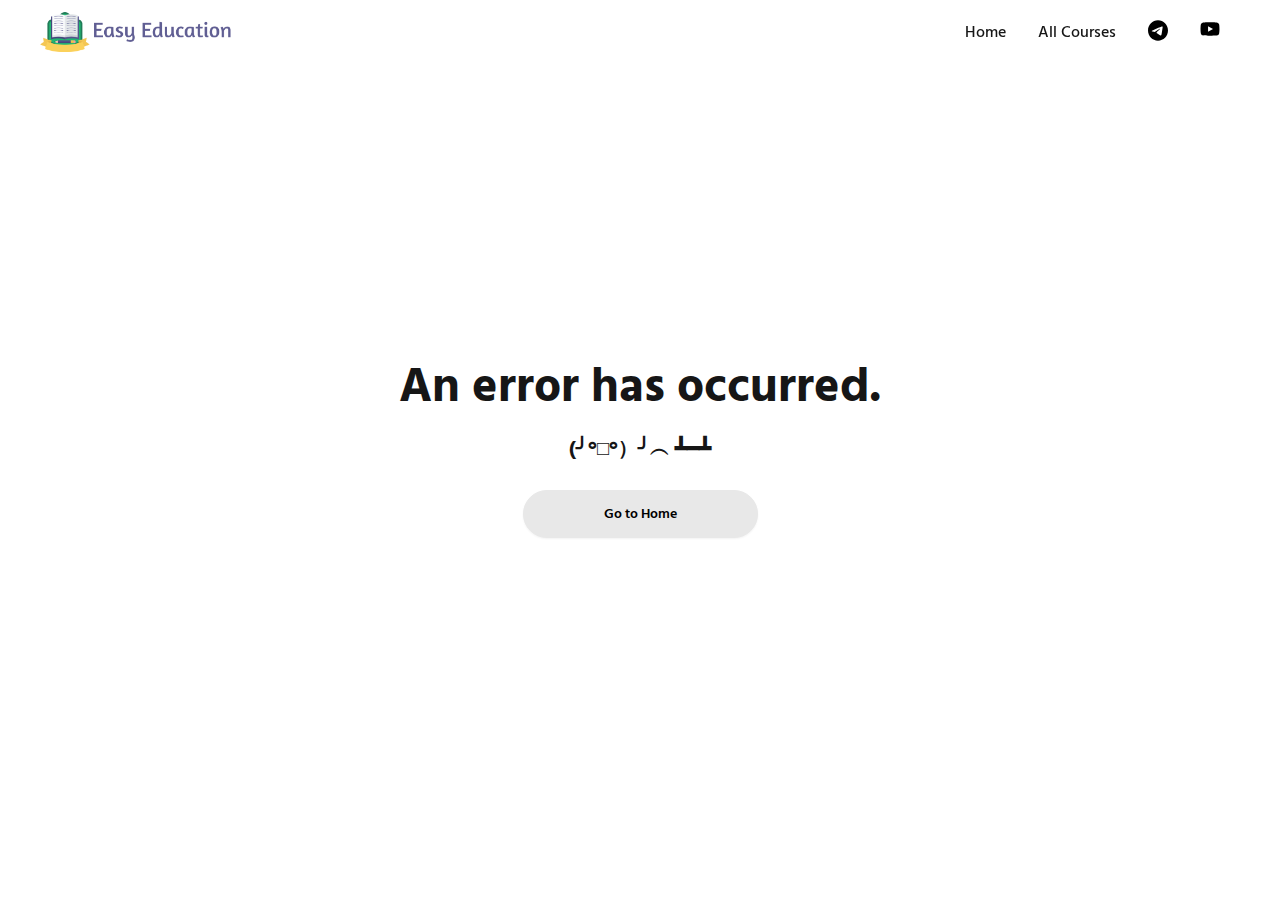
<file: index.html>
<!doctype html><html lang="en"><head><meta charset="utf-8"/><link rel="icon" href="/favicon.ico"/><meta name="viewport" content="width=device-width,initial-scale=1"/><meta name="theme-color" content="#000000"/><meta name="description" content="Web site created using create-react-app"/><link rel="apple-touch-icon" href="/logo192.png"/><link rel="manifest" href="/manifest.json"/><title>Easy Education</title><script defer="defer" src="/static/js/main.a11ee980.js"></script><link href="/static/css/main.195eedd3.css" rel="stylesheet"></head><body><noscript>You need to enable JavaScript to run this app.</noscript><div id="root"></div></body></html>
</file>
<file: static/css/main.195eedd3.css>
@import url(https://fonts.googleapis.com/css2?family=Hind+Siliguri:wght@300;400;500;600;700&display=swap);@import url(https://fonts.googleapis.com/css?family=Montserrat:700);.suggested_tile_grid{--thumbnail-height:120px;bottom:53px;column-gap:10px;justify-content:flex-start;left:0;overflow-x:auto;overflow-y:hidden;position:absolute;row-gap:10px;top:auto;white-space:nowrap;width:100%;z-index:100}.suggested_tile,.suggested_tile_grid{display:flex;height:var(--thumbnail-height)}.suggested_tile{align-items:center;aspect-ratio:16/9;border-radius:2px;flex-shrink:0;justify-content:center;position:relative;width:calc(var(--thumbnail-height)*1.77778);img{height:-webkit-fill-available}}.suggested_tile_image{max-height:100%;max-width:100%}.suggested_tile:first-child{margin-left:20px}.suggested_tile:last-child{margin-right:20px}.suggested_tile_overlay{align-items:center;background:#0009;color:#fff;display:flex;flex-direction:column;height:100%;justify-content:center;opacity:0;position:absolute;transition:opacity .25s;width:100%}.suggested_tile_overlay .suggested_tile_title{bottom:0;left:10px;position:absolute}.suggested_tile_overlay--blur{-webkit-backdrop-filter:blur(5px);backdrop-filter:blur(5px)}.suggested_tile_overlay>*{transform:translateY(20px);transition:transform .25s}.suggested_tile_overlay:hover{opacity:1}.suggested_tile_overlay:hover>*{transform:translateY(0)}.suggested_tile:hover{cursor:pointer}@media only screen and (max-width:600px) and (orientation:portrait){.suggested_tile_grid{display:none}}@media only screen and (min-width:992px){.suggested_tile_grid{grid-column-gap:40px;grid-row-gap:10px;align-content:center;column-gap:40px;display:grid;grid-template-columns:repeat(3,20%);grid-template-rows:min-content min-content;height:calc(100% - 53px);justify-content:center;left:0;position:absolute;row-gap:10px;top:0;width:100%;z-index:100}.suggested_tile:nth-child(n+7){display:none}.suggested_tile:first-child{margin-left:0}.suggested_tile:last-child{margin-right:0}}@media only screen and (min-width:1200px){.suggested_tile_grid{column-gap:10px;grid-template-columns:repeat(4,20%)}.suggested_tile{height:auto;width:auto}.suggested_tile:nth-child(n+7){display:flex}}.fluid_video_wrapper{clip:auto;font-feature-settings:normal;-webkit-tap-highlight-color:transparent;animation:none;animation-delay:0;animation-direction:normal;animation-duration:0;animation-fill-mode:none;animation-iteration-count:1;animation-name:none;animation-play-state:running;animation-timing-function:ease;backface-visibility:visible;background:0;background-attachment:scroll;background-clip:initial;background-color:initial;background-image:none;background-origin:initial;background-position:0 0;background-position-x:0;background-position-y:0;background-repeat:repeat;background-size:initial;border:0;border-bottom-left-radius:0;border-bottom-right-radius:0;border-collapse:initial;border-image:none;border-radius:0;border-spacing:0;border-top-color:inherit;border-top-left-radius:0;border-top-right-radius:0;border-top-style:none;border-top-width:medium;bottom:auto;box-shadow:none;box-sizing:initial;caption-side:top;clear:none;color:inherit;column-fill:balance;column-gap:normal;column-rule:medium none currentColor;column-rule-color:initial;column-rule-style:none;column-rule-width:none;column-span:1;columns:auto;content:normal;counter-increment:none;counter-reset:none;cursor:auto;direction:ltr;display:inline;empty-cells:show;float:none;font:normal;font-family:-apple-system,BlinkMacSystemFont,segoe ui,roboto,oxygen-sans,ubuntu,cantarell,helvetica neue,arial,sans-serif,apple color emoji,segoe ui emoji,segoe ui symbol;font-size:medium;font-style:normal;font-variant:normal;font-weight:400;height:auto;-webkit-hyphens:none;-ms-hyphens:none;hyphens:none;left:auto;letter-spacing:normal;line-height:normal;list-style:none;list-style-image:none;list-style-position:outside;list-style-type:disc;margin:0;max-height:none;max-width:none;min-height:0;min-width:0;opacity:1;orphans:0;outline:0;outline-color:invert;outline-style:none;outline-width:medium;overflow:visible;overflow-x:visible;overflow-y:visible;padding:0;page-break-after:auto;page-break-before:auto;page-break-inside:auto;perspective:none;perspective-origin:50% 50%;position:static;quotes:"\201C" "\201D" "\2018" "\2019";right:auto;tab-size:8;table-layout:auto;text-align:inherit;text-align-last:auto;text-decoration:none;text-decoration-color:inherit;text-decoration-line:none;text-decoration-style:solid;text-indent:0;text-shadow:none;text-transform:none;top:auto;transform:none;transform-style:flat;transition:none;transition-delay:0s;transition-duration:0s;transition-property:none;transition-timing-function:ease;unicode-bidi:normal;vertical-align:initial;visibility:visible;white-space:normal;widows:0;width:auto;word-spacing:normal;z-index:auto}.fluid_video_wrapper canvas{pointer-events:none}.fluid_video_wrapper,.fluid_video_wrapper *{box-sizing:initial}.fluid_video_wrapper:after,.fluid_video_wrapper:before{content:none}.fluid_video_wrapper{display:inline-block;position:relative}.fluid_video_wrapper video{background-color:#000;display:block;position:relative}.fluid_video_wrapper .vast_video_loading{display:table;height:100%;left:0;pointer-events:auto;text-align:center;top:0;width:100%;z-index:1}.fluid_video_wrapper .vast_video_loading:before{background-color:#0003;background-image:url(/static/media/fluid-spinner.752b43429bb9ac6dc9e4.svg);background-position:50%,50%;background-repeat:no-repeat,repeat;content:"";height:100%;left:0;position:absolute;top:0;width:100%}.skip_button{background-color:#000000b3;bottom:50px;padding:13px 21px;position:absolute;right:0}.skip_button,.skip_button a{color:#fff;cursor:pointer;font-family:-apple-system,BlinkMacSystemFont,segoe ui,roboto,oxygen-sans,ubuntu,cantarell,helvetica neue,arial,sans-serif,apple color emoji,segoe ui emoji,segoe ui symbol;font-size:13px;font-weight:400;text-align:start;text-decoration:none;white-space:nowrap;z-index:10}.skip_button a span.skip_button_icon{bottom:20px;display:inline-block;position:relative;text-align:left;width:21px}.skip_button a span.skip_button_icon:before{background:url(/static/media/fluid-icons.583850a426583410ea8e.svg) no-repeat;background-position:-122px -57px;content:"";height:18px;opacity:.8;position:absolute;top:6px;transition:opacity .3s ease-in-out;width:18px}.skip_button a span.skip_button_icon:before:hover{opacity:1}.skip_button_disabled{cursor:default!important;padding:13px 21px}.close_button{background:#000 url(/static/media/close-icon.f351818e2777dc817a97.svg) no-repeat scroll 50%;background-size:18px 18px;cursor:pointer;height:16px;padding:1px;position:absolute;right:0;top:0;width:16px;z-index:31}.close_button:hover{background-color:#000;border:1px solid #fff}.vast_clickthrough_layer{background-color:#fff;opacity:0}.fluid_ad_playing{background-color:#000;border-radius:1px;line-height:18px;opacity:.8;padding:13px 21px;text-align:start;white-space:nowrap}.fluid_ad_cta,.fluid_ad_playing{color:#fff;font-family:-apple-system,BlinkMacSystemFont,segoe ui,roboto,oxygen-sans,ubuntu,cantarell,helvetica neue,arial,sans-serif,apple color emoji,segoe ui emoji,segoe ui symbol;font-size:13px;font-weight:400;position:absolute;z-index:10}.fluid_ad_cta{background-color:#000000b3;cursor:pointer;max-width:50%;padding:13px 21px 13px 13px;text-align:right}.fluid_ad_cta.left{text-align:left}.fluid_ad_cta a{color:#fff;line-height:18px;text-decoration:none}.fluid_ad_cta:hover,.skip_button:not(.skip_button_disabled):hover{background-color:#000}.fluid_html_on_pause,.fluid_html_on_pause_container,.fluid_pseudo_poster{align-items:center;bottom:0;display:flex;flex-direction:column;justify-content:center;left:0;margin:auto;pointer-events:none;position:absolute;right:0;top:0;z-index:0}.fluid_html_on_pause *,.fluid_html_on_pause_container *{pointer-events:auto}.fluid_video_wrapper.mobile .skip_button{bottom:50px}.fluid_initial_play{border-radius:50px;cursor:pointer;height:60px;width:60px}.fluid_initial_play_button{border-color:#0000 #0000 #0000 #fff;border-style:solid;border-width:15px 0 15px 21px;margin-left:23px;margin-top:15px}.fluid_initial_pause_button{border:9px solid #fff;border-bottom:0;border-top:0;height:31px;margin-left:17px;margin-top:15px;width:8px}.fluid_timeline_preview{background-color:#000000d9;border-radius:1px;bottom:11px;color:#fff;line-height:18px;padding:13px 21px;text-align:start}.fluid_timeline_preview,.fluid_video_wrapper.fluid_player_layout_default .fluid_controls_container .fluid_fluid_control_duration{font-family:-apple-system,BlinkMacSystemFont,segoe ui,roboto,oxygen-sans,ubuntu,cantarell,helvetica neue,arial,sans-serif,apple color emoji,segoe ui emoji,segoe ui symbol;font-size:13px;font-weight:400}.fluid_video_wrapper.fluid_player_layout_default .fluid_controls_container .fluid_fluid_control_duration{display:inline-block;font-style:normal;height:24px;left:32px;line-height:21px;position:absolute;text-align:left;text-decoration:none}.fluid_video_wrapper.fluid_player_layout_default .fluid_controls_container .fluid_fluid_control_duration.cardboard_time{left:13px;top:-15px}.fluid_video_wrapper.fluid_player_layout_default .ad_countdown .ad_timer_prefix,.fluid_video_wrapper.fluid_player_layout_default .fluid_controls_container .fluid_fluid_control_duration.cardboard_time .ad_timer_prefix{color:#f2c94c}.fluid_video_wrapper.fluid_player_layout_default .ad_countdown{bottom:5px;color:red;font-family:-apple-system,BlinkMacSystemFont,segoe ui,roboto,oxygen-sans,ubuntu,cantarell,helvetica neue,arial,sans-serif,apple color emoji,segoe ui emoji,segoe ui symbol;font-size:13px;font-style:normal;font-weight:400;height:24px;line-height:21px;position:absolute;right:0;text-align:left;text-decoration:none;width:75px}.initial_controls_show{opacity:1!important;visibility:visible!important}.fluid_video_wrapper.fluid_player_layout_default .fluid_vr_container{background:linear-gradient(180deg,#0000 0,#0009);bottom:0;color:#fff;filter:progid:DXImageTransform.Microsoft.gradient(startColorstr="#00000000",endColorstr="#ad000000",GradientType=0);height:100%;left:0;pointer-events:none;position:absolute;right:0;width:100%;z-index:0}.fluid_video_wrapper.fluid_player_layout_default .fluid_vr_container .fluid_vr_joystick_panel{background:#000000b3;border-radius:6px;height:96px;left:10px;overflow:hidden;pointer-events:auto;position:absolute;text-align:center;top:10px;width:72px}.fluid_video_wrapper.fluid_player_layout_default .fluid_vr_container .fluid_vr_joystick_panel .fluid_vr_button{background:url(/static/media/fluid-icons.583850a426583410ea8e.svg) no-repeat;cursor:pointer;display:inline-block;height:24px;opacity:.8;position:relative;text-align:left;width:24px}.fluid_video_wrapper.fluid_player_layout_default .fluid_vr_container .fluid_vr_joystick_panel .fluid_vr_button:hover{opacity:1}.fluid_video_wrapper.fluid_player_layout_default .fluid_vr_container .fluid_vr_joystick_panel .fluid_vr_joystick_up{background-position:-336px -55px;display:block;left:calc(50% - 12px);position:absolute;top:0;transform:rotate(270deg)}.fluid_video_wrapper.fluid_player_layout_default .fluid_vr_container .fluid_vr_joystick_panel .fluid_vr_joystick_left{background-position:-336px -55px;display:block;left:0;position:absolute;top:24px;transform:rotate(180deg)}.fluid_video_wrapper.fluid_player_layout_default .fluid_vr_container .fluid_vr_joystick_panel .fluid_vr_joystick_right{background-position:-336px -55px;display:block;position:absolute;right:0;top:24px;transform:rotate(0deg)}.fluid_video_wrapper.fluid_player_layout_default .fluid_vr_container .fluid_vr_joystick_panel .fluid_vr_joystick_down{background-position:-336px -55px;display:block;left:calc(50% - 12px);position:absolute;top:48px;transform:rotate(90deg)}.fluid_video_wrapper.fluid_player_layout_default .fluid_vr_container .fluid_vr_joystick_panel .fluid_vr_joystick_zoomdefault{background-position:-336px -17px;left:calc(50% - 12px);position:absolute;top:72px;transform:rotate(0deg)}.fluid_video_wrapper.fluid_player_layout_default .fluid_vr_container .fluid_vr_joystick_panel .fluid_vr_joystick_zoomin{background-position:-305px -55px;position:absolute;right:0;top:72px;transform:rotate(0deg)}.fluid_video_wrapper.fluid_player_layout_default .fluid_vr_container .fluid_vr_joystick_panel .fluid_vr_joystick_zoomout{background-position:-305px -17px;left:0;position:absolute;top:72px;transform:rotate(0deg)}.fluid_video_wrapper.fluid_player_layout_default .fluid_controls_container.fluid_vr_controls_container{width:50%!important}.fluid_video_wrapper.fluid_player_layout_default .fluid_controls_container.fluid_vr2_controls_container{left:50%;width:50%!important}.fluid_video_wrapper.fluid_player_layout_default .fluid_controls_container{background:linear-gradient(180deg,#0000 0,#0009);bottom:0;color:#fff;filter:progid:DXImageTransform.Microsoft.gradient(startColorstr="#00000000",endColorstr="#ad000000",GradientType=0);height:53px;left:0;position:absolute;right:0;z-index:1}.fluid_video_wrapper.fluid_player_layout_default .fluid_vpaid_iframe{height:100%;left:0;position:absolute;top:0;width:100%;z-index:-10}.fluid_video_wrapper.fluid_player_layout_default .fluid_vpaid_nonlinear_slot_iframe{z-index:30}.fluid_video_wrapper.fluid_player_layout_default .fluid_vpaid_slot{height:100%!important;left:0!important;position:absolute!important;top:0!important;width:100%!important}.fluid_video_wrapper.fluid_player_layout_default .fluid_subtitles_container{bottom:46px;color:#fff;height:auto;left:0;position:absolute;right:0;text-align:center;z-index:1}.fluid_video_wrapper.fluid_player_layout_default .fluid_subtitles_container div{background:#000;border-radius:4px;color:#fff;display:inline;font-family:-apple-system,BlinkMacSystemFont,segoe ui,roboto,oxygen-sans,ubuntu,cantarell,helvetica neue,arial,sans-serif,apple color emoji,segoe ui emoji,segoe ui symbol;font-size:1em;padding:.25em}.fluid_video_wrapper.fluid_player_layout_default .fade_out{opacity:0;transition:visibility .5s,opacity .5s;visibility:hidden}.fluid_video_wrapper.fluid_player_layout_default .fade_in{opacity:1;transition:visibility .5s,opacity .5s;visibility:visible}.fluid_video_wrapper.fluid_player_layout_default.pseudo_fullscreen{height:100%!important;left:0;position:fixed;top:0;width:100%!important;z-index:99999}.fluid_video_wrapper.fluid_player_layout_default:-webkit-full-screen{height:100%!important;left:0;position:absolute;top:0;width:100%!important}.fluid_video_wrapper.fluid_player_layout_default:-ms-fullscreen{height:100%!important;position:absolute;width:100%!important}.fluid_video_wrapper.fluid_player_layout_default .fluid_context_menu{background-color:#000;border-radius:1px;color:#fff;font-family:-apple-system,BlinkMacSystemFont,segoe ui,roboto,oxygen-sans,ubuntu,cantarell,helvetica neue,arial,sans-serif,apple color emoji,segoe ui emoji,segoe ui symbol;font-size:13px;font-weight:400;opacity:.8;text-align:start;white-space:nowrap;z-index:11}.fluid_video_wrapper.fluid_player_layout_default .fluid_context_menu,_:-ms-lang(x){text-align:left}.fluid_video_wrapper.fluid_player_layout_default .fluid_context_menu ul{list-style:none;margin:0;padding:0}.fluid_video_wrapper.fluid_player_layout_default .fluid_context_menu ul li{cursor:pointer;padding:13px 71px 13px 21px}.fluid_video_wrapper.fluid_player_layout_default .fluid_context_menu ul li+li{border-top:1px solid #000}.fluid_video_wrapper.fluid_player_layout_default .fluid_context_menu ul li:hover{background-color:#1e1e1e;color:#fbfaff}.fluid_video_wrapper.fluid_player_layout_default .fluid_controls_container .fluid_controls_left{left:20px;width:24px}.fluid_video_wrapper.fluid_player_layout_default .fluid_controls_container.skip_controls .fluid_controls_left{width:80px}.fluid_video_wrapper.fluid_player_layout_default .fluid_controls_container .fluid_button{height:24px;-webkit-user-select:none;-ms-user-select:none;user-select:none;width:24px}.fluid_video_wrapper.fluid_player_layout_default .fluid_controls_container .fluid_controls_right{left:60px;right:20px}.fluid_video_wrapper.fluid_player_layout_default .fluid_controls_container.skip_controls .fluid_controls_right{left:110px}.fluid_video_wrapper.fluid_player_layout_default .fluid_controls_container .fluid_controls_left,.fluid_video_wrapper.fluid_player_layout_default .fluid_controls_container .fluid_controls_right{height:24px;position:absolute;top:23px}.fluid_video_wrapper.fluid_player_layout_default .fluid_controls_container .fluid_controls_progress_container{height:14px;left:13px;position:absolute;right:13px;top:8px;z-index:1}.fluid_video_wrapper.fluid_player_layout_default .fluid_controls_container .fluid_controls_progress_container .fluid_controls_progress{background-color:#ffffff40;height:4px;position:absolute;top:5px;width:100%}.fluid_video_wrapper.fluid_player_layout_default .fluid_controls_container .fluid_controls_progress_container .fluid_controls_buffered{background-color:#ffffff80;height:3px;position:absolute;top:5px;width:0;z-index:-1}.fluid_video_wrapper.fluid_player_layout_default .fluid_controls_container .fluid_controls_progress_container .fluid_controls_progress,.fluid_video_wrapper.fluid_player_layout_default .fluid_controls_container .fluid_controls_progress_container .fluid_controls_progress .fluid_controls_currentprogress{height:3px;position:absolute}.fluid_video_wrapper.fluid_player_layout_default .fluid_controls_container .fluid_controls_progress_container:hover .fluid_controls_ad_markers_holder,.fluid_video_wrapper.fluid_player_layout_default .fluid_controls_container .fluid_controls_progress_container:hover .fluid_controls_buffered,.fluid_video_wrapper.fluid_player_layout_default .fluid_controls_container .fluid_controls_progress_container:hover .fluid_controls_progress{height:5px;margin-top:-1px}.fluid_video_wrapper.fluid_player_layout_default .fluid_controls_container .fluid_controls_progress_container:hover .fluid_controls_progress .fluid_controls_currentprogress{height:5px}.fluid_video_wrapper.fluid_player_layout_default .fluid_controls_container .fluid_controls_progress_container .fluid_timeline_preview_container{border:1px solid #262626}.fluid_timeline_preview_container_shadow,.fluid_video_wrapper.fluid_player_layout_default .fluid_controls_container .fluid_controls_progress_container .fluid_timeline_preview_container{bottom:14px}.fluid_video_wrapper.fluid_player_layout_default .fluid_controls_container .fluid_controls_progress_container.fluid_slider .fluid_controls_progress .fluid_controls_currentprogress .fluid_controls_currentpos{background-color:#fff}.fluid_video_wrapper.fluid_player_layout_default .fluid_controls_container .fluid_controls_progress_container.fluid_ad_slider .fluid_controls_progress .fluid_controls_currentprogress .fluid_controls_currentpos,.fluid_video_wrapper.fluid_player_layout_default .fluid_controls_container .fluid_controls_progress_container.fluid_slider .fluid_controls_progress .fluid_controls_currentprogress .fluid_controls_currentpos{opacity:0}.fluid_video_wrapper.fluid_player_layout_default .fluid_controls_container .fluid_controls_progress_container.fluid_slider:hover .fluid_controls_progress .fluid_controls_currentprogress .fluid_controls_currentpos{opacity:1}.fluid_video_wrapper.fluid_player_layout_default .fluid_controls_container .fluid_controls_progress_container.fluid_slider .fluid_controls_progress .fluid_controls_currentprogress .fluid_controls_currentpos{transition:opacity .3s}.fluid_video_wrapper.fluid_player_layout_default .fluid_controls_container .fluid_controls_ad_markers_holder{height:3px;position:absolute;top:5px;width:100%;z-index:2}.fluid_video_wrapper.fluid_player_layout_default .fluid_controls_container .fluid_controls_ad_marker{background-color:#fc0;height:100%;position:absolute;width:6px}.fluid_video_wrapper.fluid_player_layout_default .fluid_controls_container .fluid_controls_right .fluid_control_volume_container{display:none;height:24px;left:25px;opacity:.8;top:-1px;transition:opacity .3s ease-in-out;width:56px;z-index:2}.fluid_video_wrapper.fluid_player_layout_default .fluid_controls_container .fluid_controls_right .fluid_control_volume_container:hover{opacity:1}.fluid_video_wrapper.fluid_player_layout_default .fluid_controls_container .fluid_controls_right .fluid_control_volume_container .fluid_control_volume{background-color:#abacacad;height:3px;margin-top:10px;position:relative;width:100%;z-index:3}.fluid_video_wrapper.fluid_player_layout_default .fluid_controls_container .fluid_controls_right .fluid_control_volume_container .fluid_control_volume .fluid_control_currentvolume{background-color:#fff;float:left;height:3px}.fluid_video_wrapper.fluid_player_layout_default .fluid_controls_container .fluid_controls_right .fluid_control_volume_container .fluid_control_volume .fluid_control_currentvolume .fluid_control_volume_currentpos{background-color:#fff}.fluid_video_wrapper.fluid_player_layout_default .fluid_controls_container .fluid_controls_progress_container .fluid_controls_progress .fluid_controls_currentpos{right:-4px;z-index:3}.fluid_video_wrapper.fluid_player_layout_default .fluid_controls_container .fluid_controls_progress_container .fluid_controls_progress .fluid_controls_currentpos,.fluid_video_wrapper.fluid_player_layout_default .fluid_controls_container .fluid_controls_right .fluid_control_volume_container .fluid_control_volume .fluid_control_currentvolume .fluid_control_volume_currentpos{border-radius:6px;height:11px;position:absolute;top:-4px;width:11px}.fluid_video_wrapper.fluid_player_layout_default .fluid_controls_container .fluid_controls_progress_container .fluid_controls_progress .fluid_controls_currentpos{border-radius:6px;height:13px;position:absolute;top:-4px;width:13px}.fluid_video_wrapper.fluid_player_layout_default .fluid_controls_container.no_volume_bar .fluid_controls_right .fluid_control_volume_container{display:none}.fluid_video_wrapper.fluid_player_layout_default .fluid_controls_container .fluid_button,.fluid_video_wrapper.fluid_player_layout_default .fluid_controls_container .fluid_slider{cursor:pointer}.fluid_video_wrapper.fluid_player_layout_default .fluid_controls_container div div{display:block}.fluid_video_wrapper.fluid_player_layout_default .fluid_controls_container .fluid_controls_right .fluid_button.fluid_button_fullscreen,.fluid_video_wrapper.fluid_player_layout_default .fluid_controls_container .fluid_controls_right .fluid_button.fluid_button_fullscreen_exit,.fluid_video_wrapper.fluid_player_layout_default .fluid_controls_container .fluid_controls_right .fluid_button.fluid_button_mini_player{float:right}.fluid_video_wrapper.fluid_player_layout_default .fluid_controls_container .fluid_controls_right .fluid_button_cardboard,.fluid_video_wrapper.fluid_player_layout_default .fluid_controls_container .fluid_controls_right .fluid_button_subtitles,.fluid_video_wrapper.fluid_player_layout_default .fluid_controls_container .fluid_controls_right .fluid_button_video_source{-webkit-touch-callout:none;cursor:pointer;float:right;font-size:13px;height:24px;line-height:24px;position:relative;text-align:right;-webkit-user-select:none;-ms-user-select:none;user-select:none}.fluid_video_wrapper.fluid_player_layout_default .fluid_controls_container .fluid_controls_right .fluid_button_subtitles .fluid_subtitles_title,.fluid_video_wrapper.fluid_player_layout_default .fluid_controls_container .fluid_controls_right .fluid_button_video_source .fluid_video_sources_title{overflow:hidden;width:80px}.fluid_video_wrapper.fluid_player_layout_default .fluid_controls_container .fluid_controls_right .fluid_button_subtitles .fluid_subtitles_list,.fluid_video_wrapper.fluid_player_layout_default .fluid_controls_container .fluid_controls_right .fluid_button_video_source .fluid_video_sources_list,.fluid_video_wrapper.fluid_player_layout_default .fluid_controls_container .fluid_controls_right .fluid_video_playback_rates{background-color:#000;border-radius:2px;bottom:25px;color:#fff;font-family:-apple-system,BlinkMacSystemFont,segoe ui,roboto,oxygen-sans,ubuntu,cantarell,helvetica neue,arial,sans-serif,apple color emoji,segoe ui emoji,segoe ui symbol;font-size:13px;font-weight:400;opacity:99%;padding:.5em;position:absolute;right:3px;text-align:start;white-space:nowrap;width:max-content;z-index:888888}.fluid_video_wrapper.fluid_player_layout_default .fluid_controls_container .fluid_controls_right .fluid_button_subtitles .fluid_subtitles_list .fluid_subtitle_list_item,.fluid_video_wrapper.fluid_player_layout_default .fluid_controls_container .fluid_controls_right .fluid_button_video_source .fluid_video_sources_list .fluid_video_source_list_item{line-height:15px;padding:12px 34px 12px 24px}.fluid_video_playback_rates_item:hover,.fluid_video_wrapper.fluid_player_layout_default .fluid_controls_container .fluid_controls_right .fluid_button_subtitles .fluid_subtitles_list .fluid_subtitle_list_item:hover,.fluid_video_wrapper.fluid_player_layout_default .fluid_controls_container .fluid_controls_right .fluid_button_video_source .fluid_video_sources_list .fluid_video_source_list_item:hover{background-color:#3a3a3a}.fluid_video_wrapper.fluid_player_layout_default .fluid_controls_container .fluid_controls_right .fluid_button.fluid_button_mute,.fluid_video_wrapper.fluid_player_layout_default .fluid_controls_container .fluid_controls_right .fluid_button.fluid_button_volume,.fluid_video_wrapper.fluid_player_layout_default .fluid_controls_container .fluid_controls_right .fluid_control_volume_container{position:absolute}.fluid_video_wrapper.fluid_player_layout_default .fluid_controls_container .fluid_controls_right .fluid_button.fluid_button_mute,.fluid_video_wrapper.fluid_player_layout_default .fluid_controls_container .fluid_controls_right .fluid_button.fluid_button_volume{left:-10px}.fluid_video_wrapper.fluid_player_layout_default .fluid_controls_container .fluid_button.fluid_button_cardboard,.fluid_video_wrapper.fluid_player_layout_default .fluid_controls_container .fluid_button.fluid_button_download,.fluid_video_wrapper.fluid_player_layout_default .fluid_controls_container .fluid_button.fluid_button_fullscreen,.fluid_video_wrapper.fluid_player_layout_default .fluid_controls_container .fluid_button.fluid_button_fullscreen_exit,.fluid_video_wrapper.fluid_player_layout_default .fluid_controls_container .fluid_button.fluid_button_mini_player,.fluid_video_wrapper.fluid_player_layout_default .fluid_controls_container .fluid_button.fluid_button_mute,.fluid_video_wrapper.fluid_player_layout_default .fluid_controls_container .fluid_button.fluid_button_pause,.fluid_video_wrapper.fluid_player_layout_default .fluid_controls_container .fluid_button.fluid_button_play,.fluid_video_wrapper.fluid_player_layout_default .fluid_controls_container .fluid_button.fluid_button_playback_rate,.fluid_video_wrapper.fluid_player_layout_default .fluid_controls_container .fluid_button.fluid_button_skip_back,.fluid_video_wrapper.fluid_player_layout_default .fluid_controls_container .fluid_button.fluid_button_skip_forward,.fluid_video_wrapper.fluid_player_layout_default .fluid_controls_container .fluid_button.fluid_button_subtitles,.fluid_video_wrapper.fluid_player_layout_default .fluid_controls_container .fluid_button.fluid_button_theatre,.fluid_video_wrapper.fluid_player_layout_default .fluid_controls_container .fluid_button.fluid_button_video_source,.fluid_video_wrapper.fluid_player_layout_default .fluid_controls_container .fluid_button.fluid_button_volume{display:inline-block;height:24px;position:relative;text-align:left;width:24px}.fluid_video_wrapper.fluid_player_layout_default .fluid_controls_container .fluid_button.fluid_button_cardboard:before,.fluid_video_wrapper.fluid_player_layout_default .fluid_controls_container .fluid_button.fluid_button_download:before,.fluid_video_wrapper.fluid_player_layout_default .fluid_controls_container .fluid_button.fluid_button_fullscreen:before,.fluid_video_wrapper.fluid_player_layout_default .fluid_controls_container .fluid_button.fluid_button_fullscreen_exit:before,.fluid_video_wrapper.fluid_player_layout_default .fluid_controls_container .fluid_button.fluid_button_mini_player:before,.fluid_video_wrapper.fluid_player_layout_default .fluid_controls_container .fluid_button.fluid_button_mute:before,.fluid_video_wrapper.fluid_player_layout_default .fluid_controls_container .fluid_button.fluid_button_pause:before,.fluid_video_wrapper.fluid_player_layout_default .fluid_controls_container .fluid_button.fluid_button_play:before,.fluid_video_wrapper.fluid_player_layout_default .fluid_controls_container .fluid_button.fluid_button_playback_rate:before,.fluid_video_wrapper.fluid_player_layout_default .fluid_controls_container .fluid_button.fluid_button_skip_back:before,.fluid_video_wrapper.fluid_player_layout_default .fluid_controls_container .fluid_button.fluid_button_skip_forward:before,.fluid_video_wrapper.fluid_player_layout_default .fluid_controls_container .fluid_button.fluid_button_subtitles:before,.fluid_video_wrapper.fluid_player_layout_default .fluid_controls_container .fluid_button.fluid_button_theatre:before,.fluid_video_wrapper.fluid_player_layout_default .fluid_controls_container .fluid_button.fluid_button_video_source:before,.fluid_video_wrapper.fluid_player_layout_default .fluid_controls_container .fluid_button.fluid_button_volume:before{background:url(/static/media/fluid-icons.583850a426583410ea8e.svg) no-repeat;content:"";height:24px;left:5px;opacity:.8;position:absolute;top:1px;transition:opacity .3s ease-in-out;width:24px}.fluid_video_wrapper.fluid_player_layout_default .fluid_controls_container .fluid_button.fluid_button_play:before{background-position:-15px -19px}.fluid_video_wrapper.fluid_player_layout_default .fluid_controls_container .fluid_button.fluid_button_pause:before{background-position:-15px -57px}.fluid_video_wrapper.fluid_player_layout_default .fluid_controls_container .fluid_button.fluid_button_volume:before{background-position:-52px -19px}.fluid_video_wrapper.fluid_player_layout_default .fluid_controls_container .fluid_button.fluid_button_mute:before{background-position:-52px -57px}.fluid_video_wrapper.fluid_player_layout_default .fluid_controls_container .fluid_button.fluid_button_fullscreen:before{background-position:-88px -19px}.fluid_video_wrapper.fluid_player_layout_default .fluid_controls_container .fluid_button.fluid_button_fullscreen_exit:before{background-position:-88px -57px}.fluid_video_wrapper.fluid_player_layout_default .fluid_controls_container .fluid_button.fluid_button_video_source:before{background-position:-122px -19px}.fluid_video_wrapper.fluid_player_layout_default .fluid_controls_container .fluid_button.fluid_button_playback_rate:before{background-position:-232px -19px}.fluid_video_wrapper.fluid_player_layout_default .fluid_controls_container .fluid_button.fluid_button_download:before{background-position:-194px -18px}.fluid_video_wrapper.fluid_player_layout_default .fluid_controls_container .fluid_button.fluid_button_theatre:before{background-position:-195px -56px}.fluid_video_wrapper.fluid_player_layout_default .fluid_controls_container .fluid_button.fluid_button_subtitles:before{background-position:-269px -19px}.fluid_video_wrapper.fluid_player_layout_default .fluid_controls_container .fluid_button.fluid_button_cardboard:before{background-position:-269px -56px}.fluid_video_wrapper.fluid_player_layout_default .fluid_controls_container .fluid_button.fluid_button_skip_back:before{background:url(/static/media/skip-backward.439b042e4d7ee9fe107a.svg) no-repeat;background-position:-2px -2px}.fluid_video_wrapper.fluid_player_layout_default .fluid_controls_container .fluid_button.fluid_button_skip_forward:before{background:url(/static/media/skip-forward.0b7ba558ff785aac218a.svg) no-repeat;background-position:-2px -2px}.fluid_video_wrapper.fluid_player_layout_default .fluid_controls_container .fluid_button.fluid_button_mini_player:before{background:url(/static/media/miniplayer-toggle-on.d896e5e9d302738683b8.svg) no-repeat 0 0;background-size:20px}.fluid_video_wrapper.fluid_mini_player_mode .fluid_controls_container .fluid_button.fluid_button_mini_player:before{background:url(/static/media/miniplayer-toggle-off.76e6fc38ebf88d41fee3.svg) no-repeat 0 0;background-size:20px}.fluid_video_wrapper.fluid_player_layout_default .fluid_controls_container .fluid_button.fluid_button_skip_back{margin-left:5px}.fluid_video_wrapper.fluid_player_layout_default .fluid_controls_container .fluid_button.fluid_button_cardboard:hover:before,.fluid_video_wrapper.fluid_player_layout_default .fluid_controls_container .fluid_button.fluid_button_download:hover:before,.fluid_video_wrapper.fluid_player_layout_default .fluid_controls_container .fluid_button.fluid_button_fullscreen:hover:before,.fluid_video_wrapper.fluid_player_layout_default .fluid_controls_container .fluid_button.fluid_button_fullscreen_exit:hover:before,.fluid_video_wrapper.fluid_player_layout_default .fluid_controls_container .fluid_button.fluid_button_mini_player:hover:before,.fluid_video_wrapper.fluid_player_layout_default .fluid_controls_container .fluid_button.fluid_button_mute:hover:before,.fluid_video_wrapper.fluid_player_layout_default .fluid_controls_container .fluid_button.fluid_button_pause:hover:before,.fluid_video_wrapper.fluid_player_layout_default .fluid_controls_container .fluid_button.fluid_button_play:hover:before,.fluid_video_wrapper.fluid_player_layout_default .fluid_controls_container .fluid_button.fluid_button_playback_rate:hover:before,.fluid_video_wrapper.fluid_player_layout_default .fluid_controls_container .fluid_button.fluid_button_skip_back:hover:before,.fluid_video_wrapper.fluid_player_layout_default .fluid_controls_container .fluid_button.fluid_button_skip_forward:hover:before,.fluid_video_wrapper.fluid_player_layout_default .fluid_controls_container .fluid_button.fluid_button_subtitles:hover:before,.fluid_video_wrapper.fluid_player_layout_default .fluid_controls_container .fluid_button.fluid_button_theatre:hover:before,.fluid_video_wrapper.fluid_player_layout_default .fluid_controls_container .fluid_button.fluid_button_video_source:hover:before,.fluid_video_wrapper.fluid_player_layout_default .fluid_controls_container .fluid_button.fluid_button_volume:hover:before{opacity:1}.fp_title{color:#fff;font-family:-apple-system,BlinkMacSystemFont,segoe ui,roboto,oxygen-sans,ubuntu,cantarell,helvetica neue,arial,sans-serif,apple color emoji,segoe ui emoji,segoe ui symbol;font-size:15px;font-weight:400;left:10px;position:absolute;top:10px;white-space:nowrap}.transform-active{animation:flash 1s infinite;display:inline-block!important;opacity:0}@keyframes flash{0%{box-shadow:0 0 0 0 #fff9;opacity:.6}70%{box-shadow:0 0 0 20px #fff0}to{box-shadow:0 0 0 0 #fff0;display:none;opacity:0}}.fluid_nonLinear_bottom,.fluid_nonLinear_middle,.fluid_nonLinear_top{align-content:center;align-items:center;background-color:#000000b3;border:1px solid #777;cursor:pointer;display:flex;flex-direction:column;left:50%;margin-right:-50%;position:absolute;vertical-align:middle}.fluid_nonLinear_top{top:20px;transform:translate(-50%)}.fluid_nonLinear_middle{top:50%;transform:translate(-50%,-50%)}.fluid_nonLinear_bottom{bottom:50px;transform:translate(-50%)}.fluid_vpaidNonLinear_bottom,.fluid_vpaidNonLinear_middle,.fluid_vpaidNonLinear_top{align-content:center;align-items:center;cursor:pointer;display:flex;flex-direction:column;position:absolute;vertical-align:middle}.fluid_vpaidNonLinear_frame{bottom:0;left:0;margin:auto;position:absolute;right:0;top:0}.fluid_vpaidNonLinear_top{top:20px}.fluid_vpaidNonLinear_middle{top:50%}.fluid_vpaidNonLinear_bottom{bottom:50px}.add_icon_clickthrough{color:#f2c94c;display:inline-block;line-height:18px;max-width:100%;overflow:hidden;text-overflow:ellipsis;white-space:nowrap}.add_icon_clickthrough:before{background:url(/static/media/fluid-icons.583850a426583410ea8e.svg) no-repeat;background-position:-162px -57px;content:"";height:18px;padding:3px 22px 0 0;top:30px;width:18px}.fluid_video_wrapper.fluid_player_layout_default .fluid_controls_container .fluid_button.fluid_button_cardboard,.fluid_video_wrapper.fluid_player_layout_default .fluid_controls_container .fluid_button.fluid_button_download,.fluid_video_wrapper.fluid_player_layout_default .fluid_controls_container .fluid_button.fluid_button_playback_rate,.fluid_video_wrapper.fluid_player_layout_default .fluid_controls_container .fluid_button.fluid_button_subtitles,.fluid_video_wrapper.fluid_player_layout_default .fluid_controls_container .fluid_button.fluid_button_theatre,.fluid_video_wrapper.fluid_player_layout_default .fluid_controls_container .fluid_button.fluid_button_video_source{display:none;float:right;padding-right:5px}.fluid_video_wrapper.fluid_player_layout_default .fluid_controls_container .fluid_controls_right .fluid_button_subtitles .fluid_subtitles_list,.fluid_video_wrapper.fluid_player_layout_default .fluid_controls_container .fluid_controls_right .fluid_button_video_source .fluid_video_sources_list,.fluid_video_wrapper.fluid_player_layout_default .fluid_controls_container .fluid_controls_right .fluid_video_playback_rates{opacity:.9!important;z-index:888888!important}.fluid_video_playback_rates_item{line-height:15px;padding:9px 25px;text-align:center}.fluid_theatre_mode{box-shadow:0 15px 25px #000c;float:left;position:fixed;top:0;z-index:10}.fluid_mini_player_mode{bottom:10px;position:fixed;right:10px;z-index:10}.source_button_icon,.subtitle_button_icon{background:url(/static/media/fluid-icons.583850a426583410ea8e.svg) no-repeat;background-position:-164px -21px;cursor:pointer;float:left;height:18px;opacity:0;width:18px}.source_selected,.subtitle_selected{opacity:1!important}@media only screen and (min-device-width:375px){.fluid_video_wrapper.fluid_player_layout_default .fluid_controls_container .fluid_fluid_control_duration{left:105px}.fluid_video_wrapper.fluid_player_layout_default .fluid_controls_container.no_volume_bar .fluid_fluid_control_duration{left:32px}.fluid_video_wrapper.fluid_player_layout_default .fluid_controls_container .fluid_controls_right .fluid_control_volume_container{display:block}}.fp_logo{opacity:0;transition:visibility .3s ease-in-out,opacity .3s ease-in-out;visibility:hidden}.fp_hd_source:before{content:"HD";font-size:6pt;font-weight:bolder;padding-left:3px}.fluid_video_wrapper.fluid_player_layout_default .mini-player-close-button-wrapper{display:none}.fluid_video_wrapper.fluid_mini_player_mode .mini-player-close-button-wrapper{background:#000;background:linear-gradient(45deg,#0000 90%,#0009 110%);display:block;height:100%;opacity:0;pointer-events:none;position:absolute;right:0;top:0;transition:opacity .3s ease-in-out;width:100%;z-index:31}.fluid_video_wrapper.fluid_mini_player_mode .mini-player-close-button{background:#0000 url(/static/media/close-icon.f351818e2777dc817a97.svg) no-repeat scroll 50%;background-size:22px;cursor:pointer;display:block;height:22px;pointer-events:all;position:absolute;right:6px;top:6px;width:22px;z-index:32}.fluid_video_wrapper.fluid_mini_player_mode:hover .mini-player-close-button-wrapper{opacity:1}.fluid_video_wrapper.fluid_mini_player_mode .disable-mini-player-mobile{display:none;height:100%;left:0;position:absolute;top:0;width:100%}.fluidplayer-miniplayer-player-placeholder{align-items:center;background:#000 url(/static/media/miniplayer-toggle-on.d896e5e9d302738683b8.svg) no-repeat 50% calc(50% - 48px);background-size:48px;color:#fff;cursor:pointer;display:flex;font-family:-apple-system,BlinkMacSystemFont,segoe ui,roboto,oxygen-sans,ubuntu,cantarell,helvetica neue,arial,sans-serif,apple color emoji,segoe ui emoji,segoe ui symbol;font-size:1.5rem;justify-content:center}.fluid_video_wrapper.fluid_mini_player_mode.fluid_video_wrapper.fluid_mini_player_mode--top-left{left:10px;top:10px}.fluid_video_wrapper.fluid_mini_player_mode.fluid_video_wrapper.fluid_mini_player_mode--top-right{right:10px;top:10px}.fluid_video_wrapper.fluid_mini_player_mode.fluid_video_wrapper.fluid_mini_player_mode--bottom-left{bottom:10px;left:10px}.fluid_video_wrapper.fluid_mini_player_mode.fluid_video_wrapper.fluid_mini_player_mode--bottom-right{bottom:10px;right:10px}@media screen and (max-width:768px){.fluid_video_wrapper.fluid_mini_player_mode>:not(video,.ad_countdown,.fluid_nonLinear_ad,.disable-mini-player-mobile){display:none}.fluid_video_wrapper.fluid_mini_player_mode .fluid_nonLinear_ad{z-index:100}.fluid_video_wrapper.fluid_mini_player_mode .fluid_nonLinear_bottom{bottom:16px}.fluid_video_wrapper.fluid_mini_player_mode .fluid_nonLinear_top{top:16px}.fluid_video_wrapper.fluid_mini_player_mode .ad_countdown{display:inline-block!important}.fluid_video_wrapper.fluid_mini_player_mode .disable-mini-player-mobile{display:block;touch-action:none}.fluidplayer-miniplayer-player-placeholder{background-position-y:calc(50% - 32px)!important;background-size:32px!important;font-size:1.25rem!important}}.fluid_video_wrapper .fluid_player_skip_offset{display:grid;grid-template-columns:1fr 1fr;height:100%;left:0;pointer-events:none;position:absolute;top:0;width:100%}.fluid_video_wrapper .fluid_player_skip_offset__backward{align-items:center;display:flex;margin:10% 10% 10% 0}.fluid_video_wrapper .fluid_player_skip_offset__backward-icon{background:#00000080 url(/static/media/skip-backward.439b042e4d7ee9fe107a.svg) no-repeat -2px 3px;background-origin:content-box;background-size:contain;border-radius:150px;height:150px;margin-left:20%;opacity:0;padding:10px;pointer-events:none;transition:opacity .4s ease-in;width:150px}.fluid_video_wrapper .fluid_player_skip_offset__forward{align-items:center;display:flex;flex-direction:row-reverse;margin:10% 0 10% 10%}.fluid_video_wrapper .fluid_player_skip_offset__forward-icon{background:#00000080 url(/static/media/skip-forward.0b7ba558ff785aac218a.svg) no-repeat -2px 3px;background-origin:content-box;background-size:cover;border-radius:150px;height:150px;margin-right:20%;opacity:0;padding:10px;pointer-events:none;transition:opacity .4s ease-in;width:150px}.fluid_video_wrapper .fluid_player_skip_offset__backward-icon.animate,.fluid_video_wrapper .fluid_player_skip_offset__forward-icon.animate{opacity:1;transition:opacity .15s ease-out}@media screen and (max-width:768px){.fluid_video_wrapper .fluid_player_skip_offset__backward-icon,.fluid_video_wrapper .fluid_player_skip_offset__forward-icon{background-position-x:0;background-position-y:0;border-radius:50px;height:50px;padding:5px;width:50px}}

/*
! tailwindcss v3.4.10 | MIT License | https://tailwindcss.com
*/*,:after,:before{border:0 solid #e5e7eb;box-sizing:border-box}:after,:before{--tw-content:""}:host,html{-webkit-text-size-adjust:100%;font-feature-settings:normal;-webkit-tap-highlight-color:transparent;font-family:ui-sans-serif,system-ui,sans-serif,Apple Color Emoji,Segoe UI Emoji,Segoe UI Symbol,Noto Color Emoji;font-variation-settings:normal;line-height:1.5;tab-size:4}body{line-height:inherit;margin:0}hr{border-top-width:1px;color:inherit;height:0}abbr:where([title]){-webkit-text-decoration:underline dotted;text-decoration:underline dotted}h1,h2,h3,h4,h5,h6{font-size:inherit;font-weight:inherit}a{color:inherit;text-decoration:inherit}b,strong{font-weight:bolder}code,kbd,pre,samp{font-feature-settings:normal;font-family:ui-monospace,SFMono-Regular,Menlo,Monaco,Consolas,Liberation Mono,Courier New,monospace;font-size:1em;font-variation-settings:normal}small{font-size:80%}sub,sup{font-size:75%;line-height:0;position:relative;vertical-align:initial}sub{bottom:-.25em}sup{top:-.5em}table{border-collapse:collapse;border-color:inherit;text-indent:0}button,input,optgroup,select,textarea{font-feature-settings:inherit;color:inherit;font-family:inherit;font-size:100%;font-variation-settings:inherit;font-weight:inherit;letter-spacing:inherit;line-height:inherit;margin:0;padding:0}button,select{text-transform:none}button,input:where([type=button]),input:where([type=reset]),input:where([type=submit]){-webkit-appearance:button;background-color:initial;background-image:none}:-moz-focusring{outline:auto}:-moz-ui-invalid{box-shadow:none}progress{vertical-align:initial}::-webkit-inner-spin-button,::-webkit-outer-spin-button{height:auto}[type=search]{-webkit-appearance:textfield;outline-offset:-2px}::-webkit-search-decoration{-webkit-appearance:none}::-webkit-file-upload-button{-webkit-appearance:button;font:inherit}summary{display:list-item}blockquote,dd,dl,figure,h1,h2,h3,h4,h5,h6,hr,p,pre{margin:0}fieldset{margin:0}fieldset,legend{padding:0}menu,ol,ul{list-style:none;margin:0;padding:0}dialog{padding:0}textarea{resize:vertical}input::placeholder,textarea::placeholder{color:#9ca3af;opacity:1}[role=button],button{cursor:pointer}:disabled{cursor:default}audio,canvas,embed,iframe,img,object,svg,video{display:block;vertical-align:middle}img,video{height:auto;max-width:100%}[hidden]{display:none}:root,[data-theme]{background-color:oklch(100% 0 0/1);background-color:var(--fallback-b1,oklch(var(--b1)/1));color:oklch(20% 0 0/1);color:var(--fallback-bc,oklch(var(--bc)/1))}@supports not (color:oklch(0% 0 0)){:root{--fallback-p:#491eff;--fallback-pc:#d4dbff;--fallback-s:#ff41c7;--fallback-sc:#fff9fc;--fallback-a:#00cfbd;--fallback-ac:#00100d;--fallback-n:#2b3440;--fallback-nc:#d7dde4;--fallback-b1:#fff;--fallback-b2:#e5e6e6;--fallback-b3:#e5e6e6;--fallback-bc:#1f2937;--fallback-in:#00b3f0;--fallback-inc:#000;--fallback-su:#00ca92;--fallback-suc:#000;--fallback-wa:#ffc22d;--fallback-wac:#000;--fallback-er:#ff6f70;--fallback-erc:#000;color-scheme:light}@media (prefers-color-scheme:dark){:root{--fallback-p:#7582ff;--fallback-pc:#050617;--fallback-s:#ff71cf;--fallback-sc:#190211;--fallback-a:#00c7b5;--fallback-ac:#000e0c;--fallback-n:#2a323c;--fallback-nc:#a6adbb;--fallback-b1:#1d232a;--fallback-b2:#191e24;--fallback-b3:#15191e;--fallback-bc:#a6adbb;--fallback-in:#00b3f0;--fallback-inc:#000;--fallback-su:#00ca92;--fallback-suc:#000;--fallback-wa:#ffc22d;--fallback-wac:#000;--fallback-er:#ff6f70;--fallback-erc:#000;color-scheme:dark}}}html{-webkit-tap-highlight-color:transparent}*{scrollbar-color:color-mix(in oklch,currentColor 35%,#0000) #0000}:hover{scrollbar-color:color-mix(in oklch,currentColor 60%,#0000) #0000}:root{--p:64.5032% 0.215403 16.4393;--b2:93% 0 0;--b3:86% 0 0;--bc:20% 0 0;--pc:12.9006% 0.043081 16.4393;--sc:90.2115% 0.046011 276.965635;--ac:14.0751% 0.024604 182.502515;--nc:19.3391% 0.000575 264.541934;--inc:89.9104% 0.047374 301.924056;--suc:14.4549% 0.038401 149.57933;--wac:16.7372% 0.032884 84.428628;--erc:91.542% 0.043031 27.325049;--rounded-box:1rem;--rounded-btn:0.5rem;--rounded-badge:1.9rem;--animation-btn:0.25s;--animation-input:.2s;--btn-focus-scale:0.95;--border-btn:1px;--tab-border:1px;--tab-radius:0.5rem;--s:51.0573% 0.230053 276.965635;--a:70.3753% 0.123018 182.502515;--n:96.6956% 0.002874 264.541934;--b1:100% 0 0;--in:49.5518% 0.236871 301.924056;--su:72.2746% 0.192007 149.57933;--wa:83.6861% 0.164422 84.428628;--er:57.7099% 0.215157 27.325049}*,::backdrop,:after,:before{--tw-border-spacing-x:0;--tw-border-spacing-y:0;--tw-translate-x:0;--tw-translate-y:0;--tw-rotate:0;--tw-skew-x:0;--tw-skew-y:0;--tw-scale-x:1;--tw-scale-y:1;--tw-pan-x: ;--tw-pan-y: ;--tw-pinch-zoom: ;--tw-scroll-snap-strictness:proximity;--tw-gradient-from-position: ;--tw-gradient-via-position: ;--tw-gradient-to-position: ;--tw-ordinal: ;--tw-slashed-zero: ;--tw-numeric-figure: ;--tw-numeric-spacing: ;--tw-numeric-fraction: ;--tw-ring-inset: ;--tw-ring-offset-width:0px;--tw-ring-offset-color:#fff;--tw-ring-color:#3b82f680;--tw-ring-offset-shadow:0 0 #0000;--tw-ring-shadow:0 0 #0000;--tw-shadow:0 0 #0000;--tw-shadow-colored:0 0 #0000;--tw-blur: ;--tw-brightness: ;--tw-contrast: ;--tw-grayscale: ;--tw-hue-rotate: ;--tw-invert: ;--tw-saturate: ;--tw-sepia: ;--tw-drop-shadow: ;--tw-backdrop-blur: ;--tw-backdrop-brightness: ;--tw-backdrop-contrast: ;--tw-backdrop-grayscale: ;--tw-backdrop-hue-rotate: ;--tw-backdrop-invert: ;--tw-backdrop-opacity: ;--tw-backdrop-saturate: ;--tw-backdrop-sepia: ;--tw-contain-size: ;--tw-contain-layout: ;--tw-contain-paint: ;--tw-contain-style: }.container{width:100%}@media (min-width:640px){.container{max-width:640px}}@media (min-width:768px){.container{max-width:768px}}@media (min-width:1024px){.container{max-width:1024px}}@media (min-width:1280px){.container{max-width:1280px}}@media (min-width:1536px){.container{max-width:1536px}}.avatar.placeholder>div{align-items:center;display:flex;justify-content:center}@media (hover:hover){.link-hover:hover{text-decoration-line:underline}.label a:hover{--tw-text-opacity:1;color:oklch(20% 0 0/var(--tw-text-opacity));color:var(--fallback-bc,oklch(var(--bc)/var(--tw-text-opacity)))}.menu li>:not(ul,.menu-title,details,.btn).active,.menu li>:not(ul,.menu-title,details,.btn):active,.menu li>details>summary:active{--tw-bg-opacity:1;--tw-text-opacity:1;background-color:oklch(96.6956% .002874 264.541934/var(--tw-bg-opacity));background-color:var(--fallback-n,oklch(var(--n)/var(--tw-bg-opacity)));color:oklch(19.3391% .000575 264.541934/var(--tw-text-opacity));color:var(--fallback-nc,oklch(var(--nc)/var(--tw-text-opacity)))}.table tr.hover:hover,.table tr.hover:nth-child(2n):hover{--tw-bg-opacity:1;background-color:oklch(93% 0 0/var(--tw-bg-opacity));background-color:var(--fallback-b2,oklch(var(--b2)/var(--tw-bg-opacity)))}}.btn{--tw-text-opacity:1;--tw-shadow:0 1px 2px 0 #0000000d;--tw-shadow-colored:0 1px 2px 0 var(--tw-shadow-color);--tw-bg-opacity:1;--tw-border-opacity:1;align-items:center;background-color:oklch(93% 0 0/var(--tw-bg-opacity));background-color:oklch(var(--btn-color,var(--b2))/var(--tw-bg-opacity));border-color:#0000;border-color:oklch(var(--btn-color,var(--b2))/var(--tw-border-opacity));border-radius:.5rem;border-radius:var(--rounded-btn,.5rem);border-width:1px;border-width:var(--border-btn,1px);box-shadow:0 0 #0000,0 0 #0000,var(--tw-shadow);box-shadow:var(--tw-ring-offset-shadow,0 0 #0000),var(--tw-ring-shadow,0 0 #0000),var(--tw-shadow);color:oklch(20% 0 0/var(--tw-text-opacity));color:var(--fallback-bc,oklch(var(--bc)/var(--tw-text-opacity)));cursor:pointer;display:inline-flex;flex-shrink:0;flex-wrap:wrap;font-size:.875rem;font-weight:600;gap:.5rem;height:3rem;justify-content:center;line-height:1em;min-height:3rem;outline-color:oklch(20% 0 0/1);outline-color:var(--fallback-bc,oklch(var(--bc)/1));padding-left:1rem;padding-right:1rem;text-align:center;text-decoration-line:none;transition-duration:.2s;transition-property:color,background-color,border-color,opacity,box-shadow,transform;transition-timing-function:cubic-bezier(0,0,.2,1);-webkit-user-select:none;user-select:none}.btn-disabled,.btn:disabled,.btn[disabled]{pointer-events:none}:where(.btn:is(input[type=checkbox])),:where(.btn:is(input[type=radio])){-webkit-appearance:none;appearance:none;width:auto}.btn:is(input[type=checkbox]):after,.btn:is(input[type=radio]):after{--tw-content:attr(aria-label);content:var(--tw-content)}.card{border-radius:1rem;border-radius:var(--rounded-box,1rem);display:flex;flex-direction:column;position:relative}.card:focus{outline:2px solid #0000;outline-offset:2px}.card-body{display:flex;flex:1 1 auto;flex-direction:column;gap:.5rem;padding:2rem;padding:var(--padding-card,2rem)}.card-body :where(p){flex-grow:1}.card figure{align-items:center;display:flex;justify-content:center}.card.image-full{display:grid}.card.image-full:before{--tw-bg-opacity:1;background-color:oklch(96.6956% .002874 264.541934/var(--tw-bg-opacity));background-color:var(--fallback-n,oklch(var(--n)/var(--tw-bg-opacity)));border-radius:1rem;border-radius:var(--rounded-box,1rem);content:"";opacity:.75;position:relative;z-index:10}.card.image-full:before,.card.image-full>*{grid-column-start:1;grid-row-start:1}.card.image-full>figure img{height:100%;object-fit:cover}.card.image-full>.card-body{--tw-text-opacity:1;color:oklch(19.3391% .000575 264.541934/var(--tw-text-opacity));color:var(--fallback-nc,oklch(var(--nc)/var(--tw-text-opacity)));position:relative;z-index:20}.checkbox{--chkbg:var(--fallback-bc,oklch(var(--bc)/1));--chkfg:var(--fallback-b1,oklch(var(--b1)/1));--tw-border-opacity:0.2;-webkit-appearance:none;appearance:none;border-color:var(--fallback-bc,oklch(var(--bc)/var(--tw-border-opacity)));border-radius:.5rem;border-radius:var(--rounded-btn,.5rem);border-width:1px;cursor:pointer;flex-shrink:0;height:1.5rem;width:1.5rem}.drawer{display:grid;grid-auto-columns:max-content auto;position:relative;width:100%}.drawer-content{grid-column-start:2;grid-row-start:1;min-width:0}.drawer-side{align-items:flex-start;display:grid;grid-column-start:1;grid-row-start:1;grid-template-columns:repeat(1,minmax(0,1fr));grid-template-rows:repeat(1,minmax(0,1fr));height:100vh;height:100dvh;inset-inline-start:0;justify-items:start;overflow-x:hidden;overflow-y:hidden;overscroll-behavior:contain;pointer-events:none;position:fixed;top:0;width:100%}.drawer-side>.drawer-overlay{background-color:initial;cursor:pointer;place-self:stretch;position:sticky;top:0;transition-duration:.2s;transition-property:color,background-color,border-color,text-decoration-color,fill,stroke;transition-timing-function:cubic-bezier(.4,0,.2,1);transition-timing-function:cubic-bezier(0,0,.2,1)}.drawer-side>*{grid-column-start:1;grid-row-start:1}.drawer-side>:not(.drawer-overlay){transform:translateX(-100%);transition-duration:.3s;transition-property:transform;transition-timing-function:cubic-bezier(.4,0,.2,1);transition-timing-function:cubic-bezier(0,0,.2,1);will-change:transform}[dir=rtl] .drawer-side>:not(.drawer-overlay){transform:translateX(100%)}.drawer-toggle{-webkit-appearance:none;appearance:none;height:0;opacity:0;position:fixed;width:0}.drawer-toggle:checked~.drawer-side{overflow-y:auto;pointer-events:auto;visibility:visible}.drawer-toggle:checked~.drawer-side>:not(.drawer-overlay){transform:translateX(0)}.drawer-end .drawer-toggle~.drawer-content{grid-column-start:1}.drawer-end .drawer-toggle~.drawer-side{grid-column-start:2;justify-items:end}.drawer-end .drawer-toggle~.drawer-side>:not(.drawer-overlay){transform:translateX(100%)}[dir=rtl] .drawer-end .drawer-toggle~.drawer-side>:not(.drawer-overlay){transform:translateX(-100%)}.drawer-end .drawer-toggle:checked~.drawer-side>:not(.drawer-overlay){transform:translateX(0)}.dropdown{display:inline-block;position:relative}.dropdown>:not(summary):focus{outline:2px solid #0000;outline-offset:2px}.dropdown .dropdown-content{position:absolute}.dropdown:is(:not(details)) .dropdown-content{--tw-scale-x:.95;--tw-scale-y:.95;opacity:0;transform:translate(var(--tw-translate-x),var(--tw-translate-y)) rotate(var(--tw-rotate)) skewX(var(--tw-skew-x)) skewY(var(--tw-skew-y)) scaleX(var(--tw-scale-x)) scaleY(var(--tw-scale-y));transform-origin:top;transition-duration:.2s;transition-property:color,background-color,border-color,text-decoration-color,fill,stroke,opacity,box-shadow,transform,filter,-webkit-backdrop-filter;transition-property:color,background-color,border-color,text-decoration-color,fill,stroke,opacity,box-shadow,transform,filter,backdrop-filter;transition-property:color,background-color,border-color,text-decoration-color,fill,stroke,opacity,box-shadow,transform,filter,backdrop-filter,-webkit-backdrop-filter;transition-timing-function:cubic-bezier(.4,0,.2,1);transition-timing-function:cubic-bezier(0,0,.2,1);visibility:hidden}.dropdown-end .dropdown-content{inset-inline-end:0}.dropdown-left .dropdown-content{bottom:auto;inset-inline-end:100%;top:0;transform-origin:right}.dropdown-right .dropdown-content{bottom:auto;inset-inline-start:100%;top:0;transform-origin:left}.dropdown-bottom .dropdown-content{bottom:auto;top:100%;transform-origin:top}.dropdown-top .dropdown-content{bottom:100%;top:auto;transform-origin:bottom}.dropdown-end.dropdown-left .dropdown-content,.dropdown-end.dropdown-right .dropdown-content{bottom:0;top:auto}.dropdown.dropdown-open .dropdown-content,.dropdown:focus-within .dropdown-content,.dropdown:not(.dropdown-hover):focus .dropdown-content{opacity:1;visibility:visible}@media (hover:hover){.dropdown.dropdown-hover:hover .dropdown-content{opacity:1;visibility:visible}.btm-nav>.disabled:hover,.btm-nav>[disabled]:hover{--tw-border-opacity:0;--tw-bg-opacity:0.1;--tw-text-opacity:0.2;background-color:oklch(96.6956% .002874 264.541934/var(--tw-bg-opacity));background-color:var(--fallback-n,oklch(var(--n)/var(--tw-bg-opacity)));color:oklch(20% 0 0/var(--tw-text-opacity));color:var(--fallback-bc,oklch(var(--bc)/var(--tw-text-opacity)));pointer-events:none}.btn:hover{--tw-border-opacity:1;--tw-bg-opacity:1;background-color:oklch(86% 0 0/var(--tw-bg-opacity));background-color:var(--fallback-b3,oklch(var(--b3)/var(--tw-bg-opacity)));border-color:var(--fallback-b3,oklch(var(--b3)/var(--tw-border-opacity)))}@supports (color:color-mix(in oklab,black,black)){.btn:hover{background-color:color-mix(in oklab,oklch(93% 0 0/1) 90%,#000);background-color:color-mix(in oklab,oklch(var(--btn-color,var(--b2))/var(--tw-bg-opacity,1)) 90%,#000);border-color:color-mix(in oklab,oklch(93% 0 0/1) 90%,#000);border-color:color-mix(in oklab,oklch(var(--btn-color,var(--b2))/var(--tw-border-opacity,1)) 90%,#000)}}@supports not (color:oklch(0% 0 0)){.btn:hover{background-color:var(--fallback-b2);background-color:var(--btn-color,var(--fallback-b2));border-color:var(--btn-color,var(--fallback-b2))}}.btn.glass:hover{--glass-opacity:25%;--glass-border-opacity:15%}.btn-ghost:hover{border-color:#0000}@supports (color:oklch(0% 0 0)){.btn-ghost:hover{background-color:oklch(20% 0 0/.2);background-color:var(--fallback-bc,oklch(var(--bc)/.2))}}.btn-outline.btn-primary:hover{--tw-text-opacity:1;color:oklch(12.9006% .043081 16.4393/var(--tw-text-opacity));color:var(--fallback-pc,oklch(var(--pc)/var(--tw-text-opacity)))}@supports (color:color-mix(in oklab,black,black)){.btn-outline.btn-primary:hover{background-color:color-mix(in oklab,oklch(64.5032% .215403 16.4393/1) 90%,#000);background-color:color-mix(in oklab,var(--fallback-p,oklch(var(--p)/1)) 90%,#000);border-color:color-mix(in oklab,oklch(64.5032% .215403 16.4393/1) 90%,#000);border-color:color-mix(in oklab,var(--fallback-p,oklch(var(--p)/1)) 90%,#000)}}.btn-disabled:hover,.btn:disabled:hover,.btn[disabled]:hover{--tw-border-opacity:0;--tw-bg-opacity:0.2;--tw-text-opacity:0.2;background-color:oklch(96.6956% .002874 264.541934/var(--tw-bg-opacity));background-color:var(--fallback-n,oklch(var(--n)/var(--tw-bg-opacity)));color:oklch(20% 0 0/var(--tw-text-opacity));color:var(--fallback-bc,oklch(var(--bc)/var(--tw-text-opacity)))}@supports (color:color-mix(in oklab,black,black)){.btn:is(input[type=checkbox]:checked):hover,.btn:is(input[type=radio]:checked):hover{background-color:color-mix(in oklab,oklch(64.5032% .215403 16.4393/1) 90%,#000);background-color:color-mix(in oklab,var(--fallback-p,oklch(var(--p)/1)) 90%,#000);border-color:color-mix(in oklab,oklch(64.5032% .215403 16.4393/1) 90%,#000);border-color:color-mix(in oklab,var(--fallback-p,oklch(var(--p)/1)) 90%,#000)}}.dropdown.dropdown-hover:hover .dropdown-content{--tw-scale-x:1;--tw-scale-y:1;transform:translate(var(--tw-translate-x),var(--tw-translate-y)) rotate(var(--tw-rotate)) skewX(var(--tw-skew-x)) skewY(var(--tw-skew-y)) scaleX(var(--tw-scale-x)) scaleY(var(--tw-scale-y))}:where(.menu li:not(.menu-title,.disabled)>:not(ul,details,.menu-title)):not(.active,.btn):hover,:where(.menu li:not(.menu-title,.disabled)>details>summary:not(.menu-title)):not(.active,.btn):hover{cursor:pointer;outline:2px solid #0000;outline-offset:2px}@supports (color:oklch(0% 0 0)){:where(.menu li:not(.menu-title,.disabled)>:not(ul,details,.menu-title)):not(.active,.btn):hover,:where(.menu li:not(.menu-title,.disabled)>details>summary:not(.menu-title)):not(.active,.btn):hover{background-color:oklch(20% 0 0/.1);background-color:var(--fallback-bc,oklch(var(--bc)/.1))}}}.dropdown:is(details) summary::-webkit-details-marker{display:none}.form-control{display:flex;flex-direction:column}.label{align-items:center;display:flex;justify-content:space-between;padding:.5rem .25rem;-webkit-user-select:none;user-select:none}.input{--tw-bg-opacity:1;-webkit-appearance:none;appearance:none;background-color:oklch(100% 0 0/var(--tw-bg-opacity));background-color:var(--fallback-b1,oklch(var(--b1)/var(--tw-bg-opacity)));border-color:#0000;border-radius:.5rem;border-radius:var(--rounded-btn,.5rem);border-width:1px;flex-shrink:1;font-size:1rem;height:3rem;line-height:2;line-height:1.5rem;padding-left:1rem;padding-right:1rem}.input-md[type=number]::-webkit-inner-spin-button,.input[type=number]::-webkit-inner-spin-button{margin-bottom:-1rem;margin-top:-1rem;margin-inline-end:-1rem}.join{align-items:stretch;border-radius:.5rem;border-radius:var(--rounded-btn,.5rem);display:inline-flex}.join :where(.join-item){border-end-end-radius:0;border-end-start-radius:0;border-start-end-radius:0;border-start-start-radius:0}.join .join-item:not(:first-child):not(:last-child),.join :not(:first-child):not(:last-child) .join-item{border-end-end-radius:0;border-end-start-radius:0;border-start-end-radius:0;border-start-start-radius:0}.join .join-item:first-child:not(:last-child),.join :first-child:not(:last-child) .join-item{border-end-end-radius:0;border-start-end-radius:0}.join .dropdown .join-item:first-child:not(:last-child),.join :first-child:not(:last-child) .dropdown .join-item{border-end-end-radius:inherit;border-start-end-radius:inherit}.join :where(.join-item:first-child:not(:last-child)),.join :where(:first-child:not(:last-child) .join-item){border-end-start-radius:inherit;border-start-start-radius:inherit}.join .join-item:last-child:not(:first-child),.join :last-child:not(:first-child) .join-item{border-end-start-radius:0;border-start-start-radius:0}.join :where(.join-item:last-child:not(:first-child)),.join :where(:last-child:not(:first-child) .join-item){border-end-end-radius:inherit;border-start-end-radius:inherit}@supports not selector(:has(*)){:where(.join *){border-radius:inherit}}@supports selector(:has(*)){:where(.join :has(.join-item)){border-radius:inherit}}.link{cursor:pointer;text-decoration-line:underline}.link-hover{text-decoration-line:none}.menu{display:flex;flex-direction:column;flex-wrap:wrap;font-size:.875rem;line-height:1.25rem;padding:.5rem}.menu :where(li ul){margin-inline-start:1rem;padding-inline-start:.5rem;position:relative;white-space:nowrap}.menu :where(li:not(.menu-title)>:not(ul,details,.menu-title,.btn)),.menu :where(li:not(.menu-title)>details>summary:not(.menu-title)){grid-gap:.5rem;align-content:flex-start;align-items:center;display:grid;gap:.5rem;grid-auto-columns:minmax(auto,max-content) auto max-content;grid-auto-flow:column;-webkit-user-select:none;user-select:none}.menu li.disabled{color:oklch(20% 0 0/.3);color:var(--fallback-bc,oklch(var(--bc)/.3));cursor:not-allowed;-webkit-user-select:none;user-select:none}.menu :where(li>.menu-dropdown:not(.menu-dropdown-show)){display:none}:where(.menu li){align-items:stretch;display:flex;flex-direction:column;flex-shrink:0;flex-wrap:wrap;position:relative}:where(.menu li) .badge{justify-self:end}.navbar{align-items:center;display:flex;min-height:4rem;padding:.5rem;padding:var(--navbar-padding,.5rem);width:100%}:where(.navbar>:not(script,style)){align-items:center;display:inline-flex}.navbar-start{justify-content:flex-start;width:50%}.navbar-end{justify-content:flex-end;width:50%}.select{--tw-bg-opacity:1;-webkit-appearance:none;appearance:none;background-color:oklch(100% 0 0/var(--tw-bg-opacity));background-color:var(--fallback-b1,oklch(var(--b1)/var(--tw-bg-opacity)));background-image:linear-gradient(45deg,#0000 50%,currentColor 0),linear-gradient(135deg,currentColor 50%,#0000 0);background-position:calc(100% - 20px) calc(1px + 50%),calc(100% - 16.1px) calc(1px + 50%);background-repeat:no-repeat;background-size:4px 4px,4px 4px;border-color:#0000;border-radius:.5rem;border-radius:var(--rounded-btn,.5rem);border-width:1px;cursor:pointer;display:inline-flex;font-size:.875rem;height:3rem;line-height:1.25rem;line-height:2;min-height:3rem;padding-inline-end:2.5rem;padding-inline-start:1rem;-webkit-user-select:none;user-select:none}.select[multiple]{height:auto}.table{border-radius:1rem;border-radius:var(--rounded-box,1rem);font-size:.875rem;line-height:1.25rem;position:relative;text-align:left;width:100%}.table :where(.table-pin-rows thead tr){--tw-bg-opacity:1;background-color:oklch(100% 0 0/var(--tw-bg-opacity));background-color:var(--fallback-b1,oklch(var(--b1)/var(--tw-bg-opacity)));position:sticky;top:0;z-index:1}.table :where(.table-pin-rows tfoot tr){--tw-bg-opacity:1;background-color:oklch(100% 0 0/var(--tw-bg-opacity));background-color:var(--fallback-b1,oklch(var(--b1)/var(--tw-bg-opacity)));bottom:0;position:sticky;z-index:1}.table :where(.table-pin-cols tr th){--tw-bg-opacity:1;background-color:oklch(100% 0 0/var(--tw-bg-opacity));background-color:var(--fallback-b1,oklch(var(--b1)/var(--tw-bg-opacity)));left:0;position:sticky;right:0}.toast{display:flex;flex-direction:column;gap:.5rem;min-width:fit-content;padding:1rem;position:fixed;white-space:nowrap}.btm-nav>.disabled,.btm-nav>[disabled]{--tw-border-opacity:0;--tw-bg-opacity:0.1;--tw-text-opacity:0.2;background-color:oklch(96.6956% .002874 264.541934/var(--tw-bg-opacity));background-color:var(--fallback-n,oklch(var(--n)/var(--tw-bg-opacity)));color:oklch(20% 0 0/var(--tw-text-opacity));color:var(--fallback-bc,oklch(var(--bc)/var(--tw-text-opacity)));pointer-events:none}.btm-nav>* .label{font-size:1rem;line-height:1.5rem}@media (prefers-reduced-motion:no-preference){.btn{animation:button-pop .25s ease-out;animation:button-pop var(--animation-btn,.25s) ease-out}}.btn:active:focus,.btn:active:hover{animation:button-pop 0s ease-out;transform:scale(.95);transform:scale(var(--btn-focus-scale,.97))}@supports not (color:oklch(0% 0 0)){.btn{background-color:var(--fallback-b2);background-color:var(--btn-color,var(--fallback-b2));border-color:var(--btn-color,var(--fallback-b2))}.btn-primary{--btn-color:var(--fallback-p)}}@supports (color:color-mix(in oklab,black,black)){.btn-outline.btn-primary.btn-active{background-color:color-mix(in oklab,oklch(64.5032% .215403 16.4393/1) 90%,#000);background-color:color-mix(in oklab,var(--fallback-p,oklch(var(--p)/1)) 90%,#000);border-color:color-mix(in oklab,oklch(64.5032% .215403 16.4393/1) 90%,#000);border-color:color-mix(in oklab,var(--fallback-p,oklch(var(--p)/1)) 90%,#000)}}.btn:focus-visible{outline-offset:2px;outline-style:solid;outline-width:2px}.btn-primary{--tw-text-opacity:1;color:oklch(12.9006% .043081 16.4393/var(--tw-text-opacity));color:var(--fallback-pc,oklch(var(--pc)/var(--tw-text-opacity)));outline-color:oklch(64.5032% .215403 16.4393/1);outline-color:var(--fallback-p,oklch(var(--p)/1))}@supports (color:oklch(0% 0 0)){.btn-primary{--btn-color:var(--p)}}.btn.glass{--tw-shadow:0 0 #0000;--tw-shadow-colored:0 0 #0000;box-shadow:0 0 #0000,0 0 #0000,var(--tw-shadow);box-shadow:var(--tw-ring-offset-shadow,0 0 #0000),var(--tw-ring-shadow,0 0 #0000),var(--tw-shadow);outline-color:currentColor}.btn.glass.btn-active{--glass-opacity:25%;--glass-border-opacity:15%}.btn-ghost{--tw-shadow:0 0 #0000;--tw-shadow-colored:0 0 #0000;background-color:initial;border-color:#0000;border-width:1px;box-shadow:0 0 #0000,0 0 #0000,var(--tw-shadow);box-shadow:var(--tw-ring-offset-shadow,0 0 #0000),var(--tw-ring-shadow,0 0 #0000),var(--tw-shadow);color:currentColor;outline-color:currentColor}.btn-ghost.btn-active{background-color:oklch(20% 0 0/.2);background-color:var(--fallback-bc,oklch(var(--bc)/.2));border-color:#0000}.btn-outline.btn-primary{--tw-text-opacity:1;color:oklch(64.5032% .215403 16.4393/var(--tw-text-opacity));color:var(--fallback-p,oklch(var(--p)/var(--tw-text-opacity)))}.btn-outline.btn-primary.btn-active{--tw-text-opacity:1;color:oklch(12.9006% .043081 16.4393/var(--tw-text-opacity));color:var(--fallback-pc,oklch(var(--pc)/var(--tw-text-opacity)))}.btn.btn-disabled,.btn:disabled,.btn[disabled]{--tw-border-opacity:0;--tw-bg-opacity:0.2;--tw-text-opacity:0.2;background-color:oklch(96.6956% .002874 264.541934/var(--tw-bg-opacity));background-color:var(--fallback-n,oklch(var(--n)/var(--tw-bg-opacity)));color:oklch(20% 0 0/var(--tw-text-opacity));color:var(--fallback-bc,oklch(var(--bc)/var(--tw-text-opacity)))}.btn:is(input[type=checkbox]:checked),.btn:is(input[type=radio]:checked){--tw-border-opacity:1;--tw-bg-opacity:1;--tw-text-opacity:1;background-color:oklch(64.5032% .215403 16.4393/var(--tw-bg-opacity));background-color:var(--fallback-p,oklch(var(--p)/var(--tw-bg-opacity)));border-color:var(--fallback-p,oklch(var(--p)/var(--tw-border-opacity)));color:oklch(12.9006% .043081 16.4393/var(--tw-text-opacity));color:var(--fallback-pc,oklch(var(--pc)/var(--tw-text-opacity)))}.btn:is(input[type=checkbox]:checked):focus-visible,.btn:is(input[type=radio]:checked):focus-visible{outline-color:oklch(64.5032% .215403 16.4393/1);outline-color:var(--fallback-p,oklch(var(--p)/1))}@keyframes button-pop{0%{transform:scale(.95);transform:scale(var(--btn-focus-scale,.98))}40%{transform:scale(1.02)}to{transform:scale(1)}}.card :where(figure:first-child){border-end-end-radius:unset;border-end-start-radius:unset;border-start-end-radius:inherit;border-start-start-radius:inherit;overflow:hidden}.card :where(figure:last-child){border-end-end-radius:inherit;border-end-start-radius:inherit;border-start-end-radius:unset;border-start-start-radius:unset;overflow:hidden}.card:focus-visible{outline:2px solid currentColor;outline-offset:2px}.card.bordered{--tw-border-opacity:1;border-color:var(--fallback-b2,oklch(var(--b2)/var(--tw-border-opacity)));border-width:1px}.card.compact .card-body{font-size:.875rem;line-height:1.25rem;padding:1rem}.card-title{align-items:center;display:flex;font-size:1.25rem;font-weight:600;gap:.5rem;line-height:1.75rem}.card.image-full :where(figure){border-radius:inherit;overflow:hidden}.checkbox:focus{box-shadow:none}.checkbox:focus-visible{outline-color:oklch(20% 0 0/1);outline-color:var(--fallback-bc,oklch(var(--bc)/1));outline-offset:2px;outline-style:solid;outline-width:2px}.checkbox:disabled{--tw-bg-opacity:1;background-color:oklch(20% 0 0/var(--tw-bg-opacity));background-color:var(--fallback-bc,oklch(var(--bc)/var(--tw-bg-opacity)));border-color:#0000;border-width:0;cursor:not-allowed;opacity:.2}.checkbox:checked,.checkbox[aria-checked=true]{background-color:var(--chkbg);background-image:linear-gradient(-45deg,#0000 65%,var(--chkbg) 65.99%),linear-gradient(45deg,#0000 75%,var(--chkbg) 75.99%),linear-gradient(-45deg,var(--chkbg) 40%,#0000 40.99%),linear-gradient(45deg,var(--chkbg) 30%,var(--chkfg) 30.99%,var(--chkfg) 40%,#0000 40.99%),linear-gradient(-45deg,var(--chkfg) 50%,var(--chkbg) 50.99%)}.checkbox:checked,.checkbox:indeterminate,.checkbox[aria-checked=true]{animation:checkmark .2s ease-out;animation:checkmark var(--animation-input,.2s) ease-out;background-repeat:no-repeat}.checkbox:indeterminate{--tw-bg-opacity:1;background-color:oklch(20% 0 0/var(--tw-bg-opacity));background-color:var(--fallback-bc,oklch(var(--bc)/var(--tw-bg-opacity)));background-image:linear-gradient(90deg,#0000 80%,var(--chkbg) 80%),linear-gradient(-90deg,#0000 80%,var(--chkbg) 80%),linear-gradient(0deg,var(--chkbg) 43%,var(--chkfg) 43%,var(--chkfg) 57%,var(--chkbg) 57%)}@keyframes checkmark{0%{background-position-y:5px}50%{background-position-y:-2px}to{background-position-y:0}}.drawer-toggle:checked~.drawer-side>.drawer-overlay{background-color:#0006}.drawer-toggle:focus-visible~.drawer-content label.drawer-button{outline-offset:2px;outline-style:solid;outline-width:2px}.dropdown.dropdown-open .dropdown-content,.dropdown:focus .dropdown-content,.dropdown:focus-within .dropdown-content{--tw-scale-x:1;--tw-scale-y:1;transform:translate(var(--tw-translate-x),var(--tw-translate-y)) rotate(var(--tw-rotate)) skewX(var(--tw-skew-x)) skewY(var(--tw-skew-y)) scaleX(var(--tw-scale-x)) scaleY(var(--tw-scale-y))}.label-text{font-size:.875rem;line-height:1.25rem}.label-text,.label-text-alt{--tw-text-opacity:1;color:oklch(20% 0 0/var(--tw-text-opacity));color:var(--fallback-bc,oklch(var(--bc)/var(--tw-text-opacity)))}.label-text-alt{font-size:.75rem;line-height:1rem}.input input{--tw-bg-opacity:1;background-color:oklch(64.5032% .215403 16.4393/var(--tw-bg-opacity));background-color:var(--fallback-p,oklch(var(--p)/var(--tw-bg-opacity)));background-color:initial}.input input:focus{outline:2px solid #0000;outline-offset:2px}.input[list]::-webkit-calendar-picker-indicator{line-height:1em}.input-bordered,.input:focus,.input:focus-within{border-color:oklch(20% 0 0/.2);border-color:var(--fallback-bc,oklch(var(--bc)/.2))}.input:focus,.input:focus-within{box-shadow:none;outline-color:oklch(20% 0 0/.2);outline-color:var(--fallback-bc,oklch(var(--bc)/.2));outline-offset:2px;outline-style:solid;outline-width:2px}.input-disabled,.input:disabled,.input:has(>input[disabled]),.input[disabled]{--tw-border-opacity:1;--tw-bg-opacity:1;background-color:oklch(93% 0 0/var(--tw-bg-opacity));background-color:var(--fallback-b2,oklch(var(--b2)/var(--tw-bg-opacity)));border-color:var(--fallback-b2,oklch(var(--b2)/var(--tw-border-opacity)));color:oklch(20% 0 0/.4);color:var(--fallback-bc,oklch(var(--bc)/.4));cursor:not-allowed}.input-disabled::placeholder,.input:disabled::placeholder,.input:has(>input[disabled])::placeholder,.input[disabled]::placeholder{--tw-placeholder-opacity:0.2;color:oklch(20% 0 0/var(--tw-placeholder-opacity));color:var(--fallback-bc,oklch(var(--bc)/var(--tw-placeholder-opacity)))}.input:has(>input[disabled])>input[disabled]{cursor:not-allowed}.input::-webkit-date-and-time-value{text-align:inherit}.join>:where(:not(:first-child)){margin-bottom:0;margin-top:0;margin-inline-start:-1px}.join>:where(:not(:first-child)):is(.btn){margin-inline-start:-1px;margin-inline-start:calc(var(--border-btn)*-1)}.link:focus{outline:2px solid #0000;outline-offset:2px}.link:focus-visible{outline:2px solid currentColor;outline-offset:2px}.loading{aspect-ratio:1/1;background-color:currentColor;display:inline-block;-webkit-mask-position:center;mask-position:center;-webkit-mask-repeat:no-repeat;mask-repeat:no-repeat;-webkit-mask-size:100%;mask-size:100%;pointer-events:none;width:1.5rem}.loading,.loading-spinner{-webkit-mask-image:url("data:image/svg+xml;charset=utf-8,%3Csvg width='24' height='24' stroke='%23000' xmlns='http://www.w3.org/2000/svg'%3E%3Cstyle%3E@keyframes spinner_zKoa{to{transform:rotate(360deg)}}@keyframes spinner_YpZS{0%25{stroke-dasharray:0 150;stroke-dashoffset:0}47.5%25{stroke-dasharray:42 150;stroke-dashoffset:-16}95%25,to{stroke-dasharray:42 150;stroke-dashoffset:-59}}%3C/style%3E%3Cg style='transform-origin:center;animation:spinner_zKoa 2s linear infinite'%3E%3Ccircle cx='12' cy='12' r='9.5' fill='none' stroke-width='3' style='stroke-linecap:round;animation:spinner_YpZS 1.5s ease-out infinite'/%3E%3C/g%3E%3C/svg%3E");mask-image:url("data:image/svg+xml;charset=utf-8,%3Csvg width='24' height='24' stroke='%23000' xmlns='http://www.w3.org/2000/svg'%3E%3Cstyle%3E@keyframes spinner_zKoa{to{transform:rotate(360deg)}}@keyframes spinner_YpZS{0%25{stroke-dasharray:0 150;stroke-dashoffset:0}47.5%25{stroke-dasharray:42 150;stroke-dashoffset:-16}95%25,to{stroke-dasharray:42 150;stroke-dashoffset:-59}}%3C/style%3E%3Cg style='transform-origin:center;animation:spinner_zKoa 2s linear infinite'%3E%3Ccircle cx='12' cy='12' r='9.5' fill='none' stroke-width='3' style='stroke-linecap:round;animation:spinner_YpZS 1.5s ease-out infinite'/%3E%3C/g%3E%3C/svg%3E")}:where(.menu li:empty){--tw-bg-opacity:1;background-color:oklch(20% 0 0/var(--tw-bg-opacity));background-color:var(--fallback-bc,oklch(var(--bc)/var(--tw-bg-opacity)));height:1px;margin:.5rem 1rem;opacity:.1}.menu :where(li ul):before{--tw-bg-opacity:1;background-color:oklch(20% 0 0/var(--tw-bg-opacity));background-color:var(--fallback-bc,oklch(var(--bc)/var(--tw-bg-opacity)));bottom:.75rem;content:"";inset-inline-start:0;opacity:.1;position:absolute;top:.75rem;width:1px}.menu :where(li:not(.menu-title)>:not(ul,details,.menu-title,.btn)),.menu :where(li:not(.menu-title)>details>summary:not(.menu-title)){text-wrap:balance;border-radius:.5rem;border-radius:var(--rounded-btn,.5rem);padding:.5rem 1rem;text-align:start;transition-duration:.2s;transition-property:color,background-color,border-color,text-decoration-color,fill,stroke,opacity,box-shadow,transform,filter,-webkit-backdrop-filter;transition-property:color,background-color,border-color,text-decoration-color,fill,stroke,opacity,box-shadow,transform,filter,backdrop-filter;transition-property:color,background-color,border-color,text-decoration-color,fill,stroke,opacity,box-shadow,transform,filter,backdrop-filter,-webkit-backdrop-filter;transition-timing-function:cubic-bezier(.4,0,.2,1);transition-timing-function:cubic-bezier(0,0,.2,1)}:where(.menu li:not(.menu-title,.disabled)>:not(ul,details,.menu-title)):is(summary):not(.active,.btn):focus-visible,:where(.menu li:not(.menu-title,.disabled)>:not(ul,details,.menu-title)):not(summary,.active,.btn).focus,:where(.menu li:not(.menu-title,.disabled)>:not(ul,details,.menu-title)):not(summary,.active,.btn):focus,:where(.menu li:not(.menu-title,.disabled)>details>summary:not(.menu-title)):is(summary):not(.active,.btn):focus-visible,:where(.menu li:not(.menu-title,.disabled)>details>summary:not(.menu-title)):not(summary,.active,.btn).focus,:where(.menu li:not(.menu-title,.disabled)>details>summary:not(.menu-title)):not(summary,.active,.btn):focus{--tw-text-opacity:1;background-color:oklch(20% 0 0/.1);background-color:var(--fallback-bc,oklch(var(--bc)/.1));color:oklch(20% 0 0/var(--tw-text-opacity));color:var(--fallback-bc,oklch(var(--bc)/var(--tw-text-opacity)));cursor:pointer;outline:2px solid #0000;outline-offset:2px}.menu li>:not(ul,.menu-title,details,.btn).active,.menu li>:not(ul,.menu-title,details,.btn):active,.menu li>details>summary:active{--tw-bg-opacity:1;--tw-text-opacity:1;background-color:oklch(96.6956% .002874 264.541934/var(--tw-bg-opacity));background-color:var(--fallback-n,oklch(var(--n)/var(--tw-bg-opacity)));color:oklch(19.3391% .000575 264.541934/var(--tw-text-opacity));color:var(--fallback-nc,oklch(var(--nc)/var(--tw-text-opacity)))}.menu :where(li>details>summary)::-webkit-details-marker{display:none}.menu :where(li>.menu-dropdown-toggle):after,.menu :where(li>details>summary):after{box-shadow:2px 2px;content:"";display:block;height:.5rem;justify-self:end;margin-top:-.5rem;pointer-events:none;transform:rotate(45deg);transform-origin:75% 75%;transition-duration:.3s;transition-property:transform,margin-top;transition-timing-function:cubic-bezier(.4,0,.2,1);width:.5rem}.menu :where(li>.menu-dropdown-toggle.menu-dropdown-show):after,.menu :where(li>details[open]>summary):after{margin-top:0;transform:rotate(225deg)}.mockup-phone .display{border-radius:40px;margin-top:-25px;overflow:hidden}.mockup-browser .mockup-browser-toolbar .input{--tw-bg-opacity:1;background-color:oklch(93% 0 0/var(--tw-bg-opacity));background-color:var(--fallback-b2,oklch(var(--b2)/var(--tw-bg-opacity)));direction:ltr;display:block;height:1.75rem;margin-left:auto;margin-right:auto;overflow:hidden;padding-left:2rem;position:relative;text-overflow:ellipsis;white-space:nowrap;width:24rem}.mockup-browser .mockup-browser-toolbar .input:before{--tw-translate-y:-50%;aspect-ratio:1/1;border-color:currentColor;border-radius:9999px;border-width:2px;height:.75rem;left:.5rem}.mockup-browser .mockup-browser-toolbar .input:after,.mockup-browser .mockup-browser-toolbar .input:before{content:"";opacity:.6;position:absolute;top:50%;transform:translate(var(--tw-translate-x),var(--tw-translate-y)) rotate(var(--tw-rotate)) skewX(var(--tw-skew-x)) skewY(var(--tw-skew-y)) scaleX(var(--tw-scale-x)) scaleY(var(--tw-scale-y))}.mockup-browser .mockup-browser-toolbar .input:after{--tw-translate-y:25%;--tw-rotate:-45deg;border-color:currentColor;border-radius:9999px;border-width:1px;height:.5rem;left:1.25rem}@keyframes modal-pop{0%{opacity:0}}@keyframes progress-loading{50%{background-position-x:-115%}}@keyframes radiomark{0%{box-shadow:inset 0 0 0 12px oklch(100% 0 0/1),inset 0 0 0 12px oklch(100% 0 0/1);box-shadow:0 0 0 12px var(--fallback-b1,oklch(var(--b1)/1)) inset,0 0 0 12px var(--fallback-b1,oklch(var(--b1)/1)) inset}50%{box-shadow:inset 0 0 0 3px oklch(100% 0 0/1),inset 0 0 0 3px oklch(100% 0 0/1);box-shadow:0 0 0 3px var(--fallback-b1,oklch(var(--b1)/1)) inset,0 0 0 3px var(--fallback-b1,oklch(var(--b1)/1)) inset}to{box-shadow:inset 0 0 0 4px oklch(100% 0 0/1),inset 0 0 0 4px oklch(100% 0 0/1);box-shadow:0 0 0 4px var(--fallback-b1,oklch(var(--b1)/1)) inset,0 0 0 4px var(--fallback-b1,oklch(var(--b1)/1)) inset}}@keyframes rating-pop{0%{transform:translateY(-.125em)}40%{transform:translateY(-.125em)}to{transform:translateY(0)}}.select-bordered,.select:focus{border-color:oklch(20% 0 0/.2);border-color:var(--fallback-bc,oklch(var(--bc)/.2))}.select:focus{box-shadow:none;outline-color:oklch(20% 0 0/.2);outline-color:var(--fallback-bc,oklch(var(--bc)/.2));outline-offset:2px;outline-style:solid;outline-width:2px}.select-disabled,.select:disabled,.select[disabled]{--tw-border-opacity:1;--tw-bg-opacity:1;background-color:oklch(93% 0 0/var(--tw-bg-opacity));background-color:var(--fallback-b2,oklch(var(--b2)/var(--tw-bg-opacity)));border-color:var(--fallback-b2,oklch(var(--b2)/var(--tw-border-opacity)));color:oklch(20% 0 0/.4);color:var(--fallback-bc,oklch(var(--bc)/.4));cursor:not-allowed}.select-disabled::placeholder,.select:disabled::placeholder,.select[disabled]::placeholder{--tw-placeholder-opacity:0.2;color:oklch(20% 0 0/var(--tw-placeholder-opacity));color:var(--fallback-bc,oklch(var(--bc)/var(--tw-placeholder-opacity)))}.select-multiple,.select[multiple],.select[size].select:not([size="1"]){background-image:none;padding-right:1rem}[dir=rtl] .select{background-position:12px calc(1px + 50%),16px calc(1px + 50%)}@keyframes skeleton{0%{background-position:150%}to{background-position:-50%}}.table:where([dir=rtl],[dir=rtl] *){text-align:right}.table :where(th,td){padding:.75rem 1rem;vertical-align:middle}.table tr.active,.table tr.active:nth-child(2n),.table-zebra tbody tr:nth-child(2n){--tw-bg-opacity:1;background-color:oklch(93% 0 0/var(--tw-bg-opacity));background-color:var(--fallback-b2,oklch(var(--b2)/var(--tw-bg-opacity)))}.table :where(thead tr,tbody tr:not(:last-child),tbody tr:first-child:last-child){--tw-border-opacity:1;border-bottom-color:var(--fallback-b2,oklch(var(--b2)/var(--tw-border-opacity)));border-bottom-width:1px}.table :where(thead,tfoot){color:oklch(20% 0 0/.6);color:var(--fallback-bc,oklch(var(--bc)/.6));font-size:.75rem;font-weight:700;line-height:1rem;white-space:nowrap}.table :where(tfoot){--tw-border-opacity:1;border-top-color:var(--fallback-b2,oklch(var(--b2)/var(--tw-border-opacity)));border-top-width:1px}.toast>*{animation:toast-pop .25s ease-out}@keyframes toast-pop{0%{opacity:0;transform:scale(.9)}to{opacity:1;transform:scale(1)}}.drawer-open>.drawer-toggle{display:none}.drawer-open>.drawer-toggle~.drawer-side{display:block;overscroll-behavior:auto;pointer-events:auto;position:sticky;visibility:visible;width:auto}.drawer-open>.drawer-toggle~.drawer-side>:not(.drawer-overlay),[dir=rtl] .drawer-open>.drawer-toggle~.drawer-side>:not(.drawer-overlay){transform:translateX(0)}.drawer-open>.drawer-toggle:checked~.drawer-side{pointer-events:auto;visibility:visible}.drawer-open>.drawer-side{overflow-y:auto}html:has(.drawer-toggle:checked){overflow-y:hidden;scrollbar-gutter:stable}.join.join-vertical{flex-direction:column}.join.join-vertical .join-item:first-child:not(:last-child),.join.join-vertical :first-child:not(:last-child) .join-item{border-end-end-radius:0;border-end-start-radius:0;border-start-end-radius:inherit;border-start-start-radius:inherit}.join.join-vertical .join-item:last-child:not(:first-child),.join.join-vertical :last-child:not(:first-child) .join-item{border-end-end-radius:inherit;border-end-start-radius:inherit;border-start-end-radius:0;border-start-start-radius:0}.join.join-horizontal{flex-direction:row}.join.join-horizontal .join-item:first-child:not(:last-child),.join.join-horizontal :first-child:not(:last-child) .join-item{border-end-end-radius:0;border-end-start-radius:inherit;border-start-end-radius:0;border-start-start-radius:inherit}.join.join-horizontal .join-item:last-child:not(:first-child),.join.join-horizontal :last-child:not(:first-child) .join-item{border-end-end-radius:inherit;border-end-start-radius:0;border-start-end-radius:inherit;border-start-start-radius:0}.menu-horizontal{display:inline-flex;flex-direction:row}.menu-horizontal>li:not(.menu-title)>details>ul{position:absolute}:where(.toast){--tw-translate-x:0px;--tw-translate-y:0px;bottom:0;inset-inline-end:0;inset-inline-start:auto;top:auto;transform:translate(var(--tw-translate-x),var(--tw-translate-y)) rotate(var(--tw-rotate)) skewX(var(--tw-skew-x)) skewY(var(--tw-skew-y)) scaleX(var(--tw-scale-x)) scaleY(var(--tw-scale-y))}.toast:where(.toast-start){--tw-translate-x:0px;inset-inline-end:auto;inset-inline-start:0;transform:translate(var(--tw-translate-x),var(--tw-translate-y)) rotate(var(--tw-rotate)) skewX(var(--tw-skew-x)) skewY(var(--tw-skew-y)) scaleX(var(--tw-scale-x)) scaleY(var(--tw-scale-y))}.toast:where(.toast-center){--tw-translate-x:-50%;inset-inline-end:50%;inset-inline-start:50%;transform:translate(var(--tw-translate-x),var(--tw-translate-y)) rotate(var(--tw-rotate)) skewX(var(--tw-skew-x)) skewY(var(--tw-skew-y)) scaleX(var(--tw-scale-x)) scaleY(var(--tw-scale-y))}.toast:where(.toast-center):where([dir=rtl],[dir=rtl] *){--tw-translate-x:50%;transform:translate(var(--tw-translate-x),var(--tw-translate-y)) rotate(var(--tw-rotate)) skewX(var(--tw-skew-x)) skewY(var(--tw-skew-y)) scaleX(var(--tw-scale-x)) scaleY(var(--tw-scale-y))}.toast:where(.toast-end){--tw-translate-x:0px;inset-inline-end:0;inset-inline-start:auto;transform:translate(var(--tw-translate-x),var(--tw-translate-y)) rotate(var(--tw-rotate)) skewX(var(--tw-skew-x)) skewY(var(--tw-skew-y)) scaleX(var(--tw-scale-x)) scaleY(var(--tw-scale-y))}.toast:where(.toast-bottom){--tw-translate-y:0px;bottom:0;top:auto;transform:translate(var(--tw-translate-x),var(--tw-translate-y)) rotate(var(--tw-rotate)) skewX(var(--tw-skew-x)) skewY(var(--tw-skew-y)) scaleX(var(--tw-scale-x)) scaleY(var(--tw-scale-y))}.toast:where(.toast-middle){--tw-translate-y:-50%;bottom:auto;top:50%;transform:translate(var(--tw-translate-x),var(--tw-translate-y)) rotate(var(--tw-rotate)) skewX(var(--tw-skew-x)) skewY(var(--tw-skew-y)) scaleX(var(--tw-scale-x)) scaleY(var(--tw-scale-y))}.toast:where(.toast-top){--tw-translate-y:0px;bottom:auto;top:0;transform:translate(var(--tw-translate-x),var(--tw-translate-y)) rotate(var(--tw-rotate)) skewX(var(--tw-skew-x)) skewY(var(--tw-skew-y)) scaleX(var(--tw-scale-x)) scaleY(var(--tw-scale-y))}.card-compact .card-body{font-size:.875rem;line-height:1.25rem;padding:1rem}.card-compact .card-title{margin-bottom:.25rem}.card-normal .card-body{font-size:1rem;line-height:1.5rem;padding:2rem;padding:var(--padding-card,2rem)}.card-normal .card-title{margin-bottom:.75rem}.drawer-open>.drawer-toggle~.drawer-side>.drawer-overlay{background-color:initial;cursor:default}.join.join-vertical>:where(:not(:first-child)){margin-left:0;margin-right:0;margin-top:-1px}.join.join-vertical>:where(:not(:first-child)):is(.btn){margin-top:-1px;margin-top:calc(var(--border-btn)*-1)}.join.join-horizontal>:where(:not(:first-child)){margin-bottom:0;margin-top:0;margin-inline-start:-1px}.join.join-horizontal>:where(:not(:first-child)):is(.btn){margin-inline-start:-1px;margin-inline-start:calc(var(--border-btn)*-1)}.menu-horizontal>li:not(.menu-title)>details>ul{margin-inline-start:0;margin-top:1rem;padding-bottom:.5rem;padding-inline-end:.5rem;padding-top:.5rem}.menu-horizontal>li>details>ul:before{content:none}:where(.menu-horizontal>li:not(.menu-title)>details>ul){--tw-bg-opacity:1;--tw-shadow:0 20px 25px -5px #0000001a,0 8px 10px -6px #0000001a;--tw-shadow-colored:0 20px 25px -5px var(--tw-shadow-color),0 8px 10px -6px var(--tw-shadow-color);background-color:oklch(100% 0 0/var(--tw-bg-opacity));background-color:var(--fallback-b1,oklch(var(--b1)/var(--tw-bg-opacity)));border-radius:1rem;border-radius:var(--rounded-box,1rem);box-shadow:0 0 #0000,0 0 #0000,var(--tw-shadow);box-shadow:var(--tw-ring-offset-shadow,0 0 #0000),var(--tw-ring-shadow,0 0 #0000),var(--tw-shadow)}.menu-sm :where(li:not(.menu-title)>:not(ul,details,.menu-title)),.menu-sm :where(li:not(.menu-title)>details>summary:not(.menu-title)){border-radius:.5rem;border-radius:var(--rounded-btn,.5rem);font-size:.875rem;line-height:1.25rem;padding:.25rem .75rem}.menu-sm .menu-title{padding:.5rem .75rem}.fixed{position:fixed}.absolute{position:absolute}.relative{position:relative}.bottom-0{bottom:0}.bottom-2{bottom:.5rem}.left-0{left:0}.right-0{right:0}.right-2{right:.5rem}.right-5{right:1.25rem}.top-0{top:0}.top-2{top:.5rem}.top-5{top:1.25rem}.top-\[50\%\]{top:50%}.z-50{z-index:50}.z-\[1\]{z-index:1}.z-\[9999\]{z-index:9999}.m-1{margin:.25rem}.m-3{margin:.75rem}.mx-5{margin-left:1.25rem;margin-right:1.25rem}.mx-auto{margin-left:auto;margin-right:auto}.my-10{margin-bottom:2.5rem;margin-top:2.5rem}.my-2{margin-bottom:.5rem;margin-top:.5rem}.my-5{margin-bottom:1.25rem;margin-top:1.25rem}.mb-1{margin-bottom:.25rem}.mb-10{margin-bottom:2.5rem}.mb-2{margin-bottom:.5rem}.mb-3{margin-bottom:.75rem}.mb-5{margin-bottom:1.25rem}.mr-2{margin-right:.5rem}.mr-3{margin-right:.75rem}.mt-1{margin-top:.25rem}.mt-10{margin-top:2.5rem}.mt-14{margin-top:3.5rem}.mt-2{margin-top:.5rem}.mt-3{margin-top:.75rem}.mt-4{margin-top:1rem}.mt-5{margin-top:1.25rem}.mt-8{margin-top:2rem}.block{display:block}.inline-block{display:inline-block}.flex{display:flex}.inline-flex{display:inline-flex}.table{display:table}.grid{display:grid}.hidden{display:none}.h-10{height:2.5rem}.h-5{height:1.25rem}.h-60{height:15rem}.h-\[100vh\]{height:100vh}.h-\[350px\]{height:350px}.h-\[80vh\]{height:80vh}.h-screen{height:100vh}.min-h-screen{min-height:100vh}.w-10{width:2.5rem}.w-48{width:12rem}.w-5{width:1.25rem}.w-52{width:13rem}.w-60{width:15rem}.w-80{width:20rem}.w-96{width:24rem}.w-\[20px\]{width:20px}.w-full{width:100%}.w-screen{width:100vw}.max-w-3xl{max-width:48rem}.max-w-4xl{max-width:56rem}.max-w-md{max-width:28rem}.max-w-xs{max-width:20rem}.cursor-pointer{cursor:pointer}.list-none{list-style-type:none}.appearance-none{-webkit-appearance:none;appearance:none}.grid-cols-1{grid-template-columns:repeat(1,minmax(0,1fr))}.grid-cols-2{grid-template-columns:repeat(2,minmax(0,1fr))}.flex-col{flex-direction:column}.items-center{align-items:center}.justify-center{justify-content:center}.justify-between{justify-content:space-between}.gap-3{gap:.75rem}.gap-5{gap:1.25rem}.space-y-6>:not([hidden])~:not([hidden]){--tw-space-y-reverse:0;margin-bottom:calc(1.5rem*var(--tw-space-y-reverse));margin-top:calc(1.5rem*(1 - var(--tw-space-y-reverse)))}.overflow-auto{overflow:auto}.overflow-x-auto{overflow-x:auto}.overflow-y-auto{overflow-y:auto}.whitespace-nowrap{white-space:nowrap}.rounded-box{border-radius:1rem;border-radius:var(--rounded-box,1rem)}.rounded-full{border-radius:9999px}.rounded-lg{border-radius:.5rem}.rounded-md{border-radius:.375rem}.rounded-xl{border-radius:.75rem}.rounded-t-lg{border-top-left-radius:.5rem;border-top-right-radius:.5rem}.border{border-width:1px}.border-b{border-bottom-width:1px}.border-gray-200{--tw-border-opacity:1;border-color:rgb(229 231 235/var(--tw-border-opacity))}.border-gray-300{--tw-border-opacity:1;border-color:rgb(209 213 219/var(--tw-border-opacity))}.border-transparent{border-color:#0000}.bg-\[\#21B573\]{--tw-bg-opacity:1;background-color:rgb(33 181 115/var(--tw-bg-opacity))}.bg-\[\#36D399\]{--tw-bg-opacity:1;background-color:rgb(54 211 153/var(--tw-bg-opacity))}.bg-\[\#47de9d\]{--tw-bg-opacity:1;background-color:rgb(71 222 157/var(--tw-bg-opacity))}.bg-\[\#CFF1DD\]{--tw-bg-opacity:1;background-color:rgb(207 241 221/var(--tw-bg-opacity))}.bg-\[\#F0FFF0\]{--tw-bg-opacity:1;background-color:rgb(240 255 240/var(--tw-bg-opacity))}.bg-\[\#F1F5F9\]{--tw-bg-opacity:1;background-color:rgb(241 245 249/var(--tw-bg-opacity))}.bg-\[\#F5FCF8\]{--tw-bg-opacity:1;background-color:rgb(245 252 248/var(--tw-bg-opacity))}.bg-\[\#F87272\]{--tw-bg-opacity:1;background-color:rgb(248 114 114/var(--tw-bg-opacity))}.bg-\[\#e2e2e2\]{--tw-bg-opacity:1;background-color:rgb(226 226 226/var(--tw-bg-opacity))}.bg-base-100{--tw-bg-opacity:1;background-color:oklch(100% 0 0/var(--tw-bg-opacity));background-color:var(--fallback-b1,oklch(var(--b1)/var(--tw-bg-opacity)))}.bg-black{--tw-bg-opacity:1;background-color:rgb(0 0 0/var(--tw-bg-opacity))}.bg-gray-50{--tw-bg-opacity:1;background-color:rgb(249 250 251/var(--tw-bg-opacity))}.bg-gray-500{--tw-bg-opacity:1;background-color:rgb(107 114 128/var(--tw-bg-opacity))}.bg-indigo-600{--tw-bg-opacity:1;background-color:rgb(79 70 229/var(--tw-bg-opacity))}.bg-primary{--tw-bg-opacity:1;background-color:oklch(64.5032% .215403 16.4393/var(--tw-bg-opacity));background-color:var(--fallback-p,oklch(var(--p)/var(--tw-bg-opacity)))}.bg-secondary{--tw-bg-opacity:1;background-color:oklch(51.0573% .230053 276.965635/var(--tw-bg-opacity));background-color:var(--fallback-s,oklch(var(--s)/var(--tw-bg-opacity)))}.bg-slate-200{--tw-bg-opacity:1;background-color:rgb(226 232 240/var(--tw-bg-opacity))}.bg-slate-900{--tw-bg-opacity:1;background-color:rgb(15 23 42/var(--tw-bg-opacity))}.bg-stone-950{--tw-bg-opacity:1;background-color:rgb(12 10 9/var(--tw-bg-opacity))}.bg-transparent{background-color:initial}.bg-white{--tw-bg-opacity:1;background-color:rgb(255 255 255/var(--tw-bg-opacity))}.object-cover{object-fit:cover}.p-2{padding:.5rem}.p-3{padding:.75rem}.p-4{padding:1rem}.p-5{padding:1.25rem}.px-1{padding-left:.25rem;padding-right:.25rem}.px-10{padding-left:2.5rem;padding-right:2.5rem}.px-20{padding-left:5rem;padding-right:5rem}.px-3{padding-left:.75rem;padding-right:.75rem}.px-4{padding-left:1rem;padding-right:1rem}.px-5{padding-left:1.25rem;padding-right:1.25rem}.px-6{padding-left:1.5rem;padding-right:1.5rem}.py-0{padding-bottom:0;padding-top:0}.py-1{padding-bottom:.25rem;padding-top:.25rem}.py-10{padding-bottom:2.5rem;padding-top:2.5rem}.py-12{padding-bottom:3rem;padding-top:3rem}.py-2{padding-bottom:.5rem;padding-top:.5rem}.py-28{padding-bottom:7rem;padding-top:7rem}.py-3{padding-bottom:.75rem;padding-top:.75rem}.py-32{padding-bottom:8rem;padding-top:8rem}.py-4{padding-bottom:1rem;padding-top:1rem}.py-40{padding-bottom:10rem;padding-top:10rem}.py-8{padding-bottom:2rem;padding-top:2rem}.pt-28{padding-top:7rem}.pt-\[65px\]{padding-top:65px}.pt-\[78px\]{padding-top:78px}.text-left{text-align:left}.text-center{text-align:center}.font-sans{font-family:ui-sans-serif,system-ui,sans-serif,Apple Color Emoji,Segoe UI Emoji,Segoe UI Symbol,Noto Color Emoji}.text-2xl{font-size:1.5rem;line-height:2rem}.text-3xl{font-size:1.875rem;line-height:2.25rem}.text-4xl{font-size:2.25rem;line-height:2.5rem}.text-\[16px\]{font-size:16px}.text-\[45px\]{font-size:45px}.text-base{font-size:1rem;line-height:1.5rem}.text-lg{font-size:1.125rem;line-height:1.75rem}.text-sm{font-size:.875rem;line-height:1.25rem}.text-xl{font-size:1.25rem;line-height:1.75rem}.text-xs{font-size:.75rem;line-height:1rem}.font-bold{font-weight:700}.font-extrabold{font-weight:800}.font-medium{font-weight:500}.font-normal{font-weight:400}.font-semibold{font-weight:600}.uppercase{text-transform:uppercase}.leading-\[30px\]{line-height:30px}.leading-\[50px\]{line-height:50px}.leading-\[5\]{line-height:5}.leading-normal{line-height:1.5}.tracking-tight{letter-spacing:-.025em}.text-\[\#21B573\]{--tw-text-opacity:1;color:rgb(33 181 115/var(--tw-text-opacity))}.text-\[\#6c6b6b\]{--tw-text-opacity:1;color:rgb(108 107 107/var(--tw-text-opacity))}.text-base-content{--tw-text-opacity:1;color:oklch(20% 0 0/var(--tw-text-opacity));color:var(--fallback-bc,oklch(var(--bc)/var(--tw-text-opacity)))}.text-black{--tw-text-opacity:1;color:rgb(0 0 0/var(--tw-text-opacity))}.text-gray-400{--tw-text-opacity:1;color:rgb(156 163 175/var(--tw-text-opacity))}.text-gray-500{--tw-text-opacity:1;color:rgb(107 114 128/var(--tw-text-opacity))}.text-gray-700{--tw-text-opacity:1;color:rgb(55 65 81/var(--tw-text-opacity))}.text-gray-900{--tw-text-opacity:1;color:rgb(17 24 39/var(--tw-text-opacity))}.text-red-600{--tw-text-opacity:1;color:rgb(220 38 38/var(--tw-text-opacity))}.text-white{--tw-text-opacity:1;color:rgb(255 255 255/var(--tw-text-opacity))}.placeholder-gray-400::placeholder{--tw-placeholder-opacity:1;color:rgb(156 163 175/var(--tw-placeholder-opacity))}.shadow{--tw-shadow:0 1px 3px 0 #0000001a,0 1px 2px -1px #0000001a;--tw-shadow-colored:0 1px 3px 0 var(--tw-shadow-color),0 1px 2px -1px var(--tw-shadow-color)}.shadow,.shadow-md{box-shadow:0 0 #0000,0 0 #0000,var(--tw-shadow);box-shadow:var(--tw-ring-offset-shadow,0 0 #0000),var(--tw-ring-shadow,0 0 #0000),var(--tw-shadow)}.shadow-md{--tw-shadow:0 4px 6px -1px #0000001a,0 2px 4px -2px #0000001a;--tw-shadow-colored:0 4px 6px -1px var(--tw-shadow-color),0 2px 4px -2px var(--tw-shadow-color)}.shadow-sm{--tw-shadow:0 1px 2px 0 #0000000d;--tw-shadow-colored:0 1px 2px 0 var(--tw-shadow-color)}.shadow-sm,.shadow-xl{box-shadow:0 0 #0000,0 0 #0000,var(--tw-shadow);box-shadow:var(--tw-ring-offset-shadow,0 0 #0000),var(--tw-ring-shadow,0 0 #0000),var(--tw-shadow)}.shadow-xl{--tw-shadow:0 20px 25px -5px #0000001a,0 8px 10px -6px #0000001a;--tw-shadow-colored:0 20px 25px -5px var(--tw-shadow-color),0 8px 10px -6px var(--tw-shadow-color)}.filter{filter:var(--tw-blur) var(--tw-brightness) var(--tw-contrast) var(--tw-grayscale) var(--tw-hue-rotate) var(--tw-invert) var(--tw-saturate) var(--tw-sepia) var(--tw-drop-shadow)}.transition{transition-duration:.15s;transition-property:color,background-color,border-color,text-decoration-color,fill,stroke,opacity,box-shadow,transform,filter,-webkit-backdrop-filter;transition-property:color,background-color,border-color,text-decoration-color,fill,stroke,opacity,box-shadow,transform,filter,backdrop-filter;transition-property:color,background-color,border-color,text-decoration-color,fill,stroke,opacity,box-shadow,transform,filter,backdrop-filter,-webkit-backdrop-filter;transition-timing-function:cubic-bezier(.4,0,.2,1)}.transition-all{transition-duration:.15s;transition-property:all;transition-timing-function:cubic-bezier(.4,0,.2,1)}*,body{font-family:Hind Siliguri,sans-serif}.html5-video-player a{display:none!important}@media (min-width:768px){.md\:btn-sm{font-size:.875rem;height:2rem;min-height:2rem;padding-left:.75rem;padding-right:.75rem}.btn-square:where(.md\:btn-sm){height:2rem;padding:0;width:2rem}.btn-circle:where(.md\:btn-sm){border-radius:9999px;height:2rem;padding:0;width:2rem}}@media (min-width:1024px){.lg\:btn-md{font-size:.875rem;height:3rem;min-height:3rem;padding-left:1rem;padding-right:1rem}.btn-square:where(.lg\:btn-md){height:3rem;padding:0;width:3rem}.btn-circle:where(.lg\:btn-md){border-radius:9999px;height:3rem;padding:0;width:3rem}.lg\:drawer-open>.drawer-toggle{display:none}.lg\:drawer-open>.drawer-toggle~.drawer-side{display:block;overscroll-behavior:auto;pointer-events:auto;position:sticky;visibility:visible;width:auto}.lg\:drawer-open>.drawer-toggle~.drawer-side>:not(.drawer-overlay),[dir=rtl] .lg\:drawer-open>.drawer-toggle~.drawer-side>:not(.drawer-overlay){transform:translateX(0)}.lg\:drawer-open>.drawer-toggle:checked~.drawer-side{pointer-events:auto;visibility:visible}.lg\:drawer-open>.drawer-side{overflow-y:auto}html:has(.lg\:drawer-open.lg\:drawer-open){overflow-y:auto;scrollbar-gutter:auto}.lg\:drawer-open>.drawer-toggle~.drawer-side>.drawer-overlay{background-color:initial;cursor:default}}.hover\:bg-gray-100:hover{--tw-bg-opacity:1;background-color:rgb(243 244 246/var(--tw-bg-opacity))}.hover\:bg-gray-50:hover{--tw-bg-opacity:1;background-color:rgb(249 250 251/var(--tw-bg-opacity))}.hover\:bg-indigo-700:hover{--tw-bg-opacity:1;background-color:rgb(67 56 202/var(--tw-bg-opacity))}.hover\:bg-white:hover{--tw-bg-opacity:1;background-color:rgb(255 255 255/var(--tw-bg-opacity))}.focus\:border-indigo-500:focus{--tw-border-opacity:1;border-color:rgb(99 102 241/var(--tw-border-opacity))}.focus\:outline-none:focus{outline:2px solid #0000;outline-offset:2px}.focus\:ring-2:focus{--tw-ring-offset-shadow:var(--tw-ring-inset) 0 0 0 var(--tw-ring-offset-width) var(--tw-ring-offset-color);--tw-ring-shadow:var(--tw-ring-inset) 0 0 0 calc(2px + var(--tw-ring-offset-width)) var(--tw-ring-color);box-shadow:var(--tw-ring-offset-shadow),var(--tw-ring-shadow),0 0 #0000;box-shadow:var(--tw-ring-offset-shadow),var(--tw-ring-shadow),var(--tw-shadow,0 0 #0000)}.focus\:ring-indigo-500:focus{--tw-ring-opacity:1;--tw-ring-color:rgb(99 102 241/var(--tw-ring-opacity))}.focus\:ring-offset-2:focus{--tw-ring-offset-width:2px}@media (min-width:640px){.sm\:mx-auto{margin-left:auto;margin-right:auto}.sm\:w-full{width:100%}.sm\:max-w-md{max-width:28rem}.sm\:rounded-lg{border-radius:.5rem}.sm\:px-10{padding-left:2.5rem;padding-right:2.5rem}.sm\:px-6{padding-left:1.5rem;padding-right:1.5rem}.sm\:text-sm{font-size:.875rem;line-height:1.25rem}}@media (min-width:768px){.md\:max-w-xl{max-width:36rem}.md\:grid-cols-1{grid-template-columns:repeat(1,minmax(0,1fr))}.md\:flex-row{flex-direction:row}}@media (min-width:1024px){.lg\:mb-0{margin-bottom:0}.lg\:block{display:block}.lg\:flex{display:flex}.lg\:hidden{display:none}.lg\:h-60{height:15rem}.lg\:h-\[450px\]{height:450px}.lg\:h-\[50vh\]{height:50vh}.lg\:w-56{width:14rem}.lg\:w-80{width:20rem}.lg\:w-\[600px\]{width:600px}.lg\:grid-cols-2{grid-template-columns:repeat(2,minmax(0,1fr))}.lg\:grid-cols-3{grid-template-columns:repeat(3,minmax(0,1fr))}.lg\:px-10{padding-left:2.5rem;padding-right:2.5rem}.lg\:px-52{padding-left:13rem;padding-right:13rem}.lg\:px-8{padding-left:2rem;padding-right:2rem}.lg\:pt-0{padding-top:0}.lg\:pt-\[65px\]{padding-top:65px}.lg\:text-5xl{font-size:3rem;line-height:1}}.rtl\:text-right:where([dir=rtl],[dir=rtl] *){text-align:right}@media (prefers-color-scheme:dark){.dark\:text-gray-400{--tw-text-opacity:1;color:rgb(156 163 175/var(--tw-text-opacity))}}.is-sticky{background-color:#fff!important;box-shadow:0 16px 48px #2727271a;top:0;transition:all;transition-duration:.3s;width:100%;z-index:50}.small-text-of-hero{color:#fd511a;line-height:24px}.dots-3{--_g:no-repeat radial-gradient(circle closest-side,#000 90%,#0000);animation:d3 1s linear infinite;aspect-ratio:2;background:var(--_g) 0 50%,var(--_g) 50% 50%,var(--_g) 100% 50%;background-size:33.33333% 50%;width:60px}@keyframes d3{20%{background-position:0 0,50% 50%,100% 50%}40%{background-position:0 100%,50% 0,100% 50%}60%{background-position:0 50%,50% 100%,100% 0}80%{background-position:0 50%,50% 50%,100% 100%}}:root{--toastify-color-light:#fff;--toastify-color-dark:#121212;--toastify-color-info:#3498db;--toastify-color-success:#07bc0c;--toastify-color-warning:#f1c40f;--toastify-color-error:#e74c3c;--toastify-color-transparent:#ffffffb3;--toastify-icon-color-info:var(--toastify-color-info);--toastify-icon-color-success:var(--toastify-color-success);--toastify-icon-color-warning:var(--toastify-color-warning);--toastify-icon-color-error:var(--toastify-color-error);--toastify-toast-width:320px;--toastify-toast-offset:16px;--toastify-toast-top:max(var(--toastify-toast-offset),env(safe-area-inset-top));--toastify-toast-right:max(var(--toastify-toast-offset),env(safe-area-inset-right));--toastify-toast-left:max(var(--toastify-toast-offset),env(safe-area-inset-left));--toastify-toast-bottom:max(var(--toastify-toast-offset),env(safe-area-inset-bottom));--toastify-toast-background:#fff;--toastify-toast-min-height:64px;--toastify-toast-max-height:800px;--toastify-toast-bd-radius:6px;--toastify-font-family:sans-serif;--toastify-z-index:9999;--toastify-text-color-light:#757575;--toastify-text-color-dark:#fff;--toastify-text-color-info:#fff;--toastify-text-color-success:#fff;--toastify-text-color-warning:#fff;--toastify-text-color-error:#fff;--toastify-spinner-color:#616161;--toastify-spinner-color-empty-area:#e0e0e0;--toastify-color-progress-light:linear-gradient(90deg,#4cd964,#5ac8fa,#007aff,#34aadc,#5856d6,#ff2d55);--toastify-color-progress-dark:#bb86fc;--toastify-color-progress-info:var(--toastify-color-info);--toastify-color-progress-success:var(--toastify-color-success);--toastify-color-progress-warning:var(--toastify-color-warning);--toastify-color-progress-error:var(--toastify-color-error);--toastify-color-progress-bgo:0.2}.Toastify__toast-container{box-sizing:border-box;color:#fff;padding:4px;position:fixed;-webkit-transform:translateZ(9999);-webkit-transform:translateZ(var(--toastify-z-index));width:320px;width:var(--toastify-toast-width);z-index:9999;z-index:var(--toastify-z-index)}.Toastify__toast-container--top-left{left:max(16px,env(safe-area-inset-left));left:var(--toastify-toast-left);top:max(16px,env(safe-area-inset-top));top:var(--toastify-toast-top)}.Toastify__toast-container--top-center{left:50%;top:max(16px,env(safe-area-inset-top));top:var(--toastify-toast-top);transform:translateX(-50%)}.Toastify__toast-container--top-right{right:max(16px,env(safe-area-inset-right));right:var(--toastify-toast-right);top:max(16px,env(safe-area-inset-top));top:var(--toastify-toast-top)}.Toastify__toast-container--bottom-left{bottom:max(16px,env(safe-area-inset-bottom));bottom:var(--toastify-toast-bottom);left:max(16px,env(safe-area-inset-left));left:var(--toastify-toast-left)}.Toastify__toast-container--bottom-center{bottom:max(16px,env(safe-area-inset-bottom));bottom:var(--toastify-toast-bottom);left:50%;transform:translateX(-50%)}.Toastify__toast-container--bottom-right{bottom:max(16px,env(safe-area-inset-bottom));bottom:var(--toastify-toast-bottom);right:max(16px,env(safe-area-inset-right));right:var(--toastify-toast-right)}@media only screen and (max-width:480px){.Toastify__toast-container{left:env(safe-area-inset-left);margin:0;padding:0;width:100vw}.Toastify__toast-container--top-center,.Toastify__toast-container--top-left,.Toastify__toast-container--top-right{top:env(safe-area-inset-top);transform:translateX(0)}.Toastify__toast-container--bottom-center,.Toastify__toast-container--bottom-left,.Toastify__toast-container--bottom-right{bottom:env(safe-area-inset-bottom);transform:translateX(0)}.Toastify__toast-container--rtl{left:auto;right:env(safe-area-inset-right)}}.Toastify__toast{--y:0;border-radius:6px;border-radius:var(--toastify-toast-bd-radius);box-shadow:0 4px 12px #0000001a;box-sizing:border-box;cursor:default;direction:ltr;display:flex;font-family:sans-serif;font-family:var(--toastify-font-family);justify-content:space-between;margin-bottom:1rem;max-height:800px;max-height:var(--toastify-toast-max-height);min-height:64px;min-height:var(--toastify-toast-min-height);overflow:hidden;padding:8px;position:relative;touch-action:none;z-index:0}.Toastify__toast--stacked{position:absolute;transform:translate3d(0,var(--y),0) scale(var(--s));transition:transform .3s;width:100%}.Toastify__toast--stacked[data-collapsed] .Toastify__close-button,.Toastify__toast--stacked[data-collapsed] .Toastify__toast-body{transition:opacity .1s}.Toastify__toast--stacked[data-collapsed=false]{overflow:visible}.Toastify__toast--stacked[data-collapsed=true]:not(:last-child)>*{opacity:0}.Toastify__toast--stacked:after{bottom:100%;content:"";height:calc(var(--g)*1px);left:0;position:absolute;right:0}.Toastify__toast--stacked[data-pos=top]{top:0}.Toastify__toast--stacked[data-pos=bot]{bottom:0}.Toastify__toast--stacked[data-pos=bot].Toastify__toast--stacked:before{transform-origin:top}.Toastify__toast--stacked[data-pos=top].Toastify__toast--stacked:before{transform-origin:bottom}.Toastify__toast--stacked:before{bottom:0;content:"";height:100%;left:0;position:absolute;right:0;transform:scaleY(3);z-index:-1}.Toastify__toast--rtl{direction:rtl}.Toastify__toast--close-on-click{cursor:pointer}.Toastify__toast-body{align-items:center;display:flex;flex:1 1 auto;margin:auto 0;padding:6px}.Toastify__toast-body>div:last-child{flex:1 1;word-break:break-word}.Toastify__toast-icon{display:flex;flex-shrink:0;margin-inline-end:10px;width:20px}.Toastify--animate{animation-duration:.5s;animation-fill-mode:both}.Toastify--animate-icon{animation-duration:.3s;animation-fill-mode:both}@media only screen and (max-width:480px){.Toastify__toast{border-radius:0;margin-bottom:0}}.Toastify__toast-theme--dark{background:#121212;background:var(--toastify-color-dark);color:#fff;color:var(--toastify-text-color-dark)}.Toastify__toast-theme--colored.Toastify__toast--default,.Toastify__toast-theme--light{background:#fff;background:var(--toastify-color-light);color:#757575;color:var(--toastify-text-color-light)}.Toastify__toast-theme--colored.Toastify__toast--info{background:#3498db;background:var(--toastify-color-info);color:#fff;color:var(--toastify-text-color-info)}.Toastify__toast-theme--colored.Toastify__toast--success{background:#07bc0c;background:var(--toastify-color-success);color:#fff;color:var(--toastify-text-color-success)}.Toastify__toast-theme--colored.Toastify__toast--warning{background:#f1c40f;background:var(--toastify-color-warning);color:#fff;color:var(--toastify-text-color-warning)}.Toastify__toast-theme--colored.Toastify__toast--error{background:#e74c3c;background:var(--toastify-color-error);color:#fff;color:var(--toastify-text-color-error)}.Toastify__progress-bar-theme--light{background:linear-gradient(90deg,#4cd964,#5ac8fa,#007aff,#34aadc,#5856d6,#ff2d55);background:var(--toastify-color-progress-light)}.Toastify__progress-bar-theme--dark{background:#bb86fc;background:var(--toastify-color-progress-dark)}.Toastify__progress-bar--info{background:#3498db;background:var(--toastify-color-progress-info)}.Toastify__progress-bar--success{background:#07bc0c;background:var(--toastify-color-progress-success)}.Toastify__progress-bar--warning{background:#f1c40f;background:var(--toastify-color-progress-warning)}.Toastify__progress-bar--error{background:#e74c3c;background:var(--toastify-color-progress-error)}.Toastify__progress-bar-theme--colored.Toastify__progress-bar--error,.Toastify__progress-bar-theme--colored.Toastify__progress-bar--info,.Toastify__progress-bar-theme--colored.Toastify__progress-bar--success,.Toastify__progress-bar-theme--colored.Toastify__progress-bar--warning{background:#ffffffb3;background:var(--toastify-color-transparent)}.Toastify__close-button{align-self:flex-start;background:#0000;border:none;color:#fff;cursor:pointer;opacity:.7;outline:none;padding:0;transition:.3s ease;z-index:1}.Toastify__close-button--light{color:#000;opacity:.3}.Toastify__close-button>svg{fill:currentColor;height:16px;width:14px}.Toastify__close-button:focus,.Toastify__close-button:hover{opacity:1}@keyframes Toastify__trackProgress{0%{transform:scaleX(1)}to{transform:scaleX(0)}}.Toastify__progress-bar{border-bottom-left-radius:6px;border-bottom-left-radius:var(--toastify-toast-bd-radius);bottom:0;height:100%;left:0;opacity:.7;position:absolute;transform-origin:left;width:100%;z-index:9999;z-index:var(--toastify-z-index)}.Toastify__progress-bar--animated{animation:Toastify__trackProgress linear 1 forwards}.Toastify__progress-bar--controlled{transition:transform .2s}.Toastify__progress-bar--rtl{border-bottom-left-radius:0;border-bottom-right-radius:6px;border-bottom-right-radius:var(--toastify-toast-bd-radius);left:auto;right:0;transform-origin:right}.Toastify__progress-bar--wrp{border-bottom-left-radius:6px;border-bottom-left-radius:var(--toastify-toast-bd-radius);bottom:0;height:5px;left:0;position:absolute;width:100%}.Toastify__progress-bar--wrp[data-hidden=true]{opacity:0}.Toastify__progress-bar--bg{height:100%;opacity:.2;opacity:var(--toastify-color-progress-bgo);width:100%}.Toastify__spinner{animation:Toastify__spin .65s linear infinite;border:2px solid #e0e0e0;border-color:var(--toastify-spinner-color-empty-area);border-radius:100%;border-right-color:#616161;border-right-color:var(--toastify-spinner-color);box-sizing:border-box;height:20px;width:20px}@keyframes Toastify__bounceInRight{0%,60%,75%,90%,to{animation-timing-function:cubic-bezier(.215,.61,.355,1)}0%{opacity:0;transform:translate3d(3000px,0,0)}60%{opacity:1;transform:translate3d(-25px,0,0)}75%{transform:translate3d(10px,0,0)}90%{transform:translate3d(-5px,0,0)}to{transform:none}}@keyframes Toastify__bounceOutRight{20%{opacity:1;transform:translate3d(-20px,var(--y),0)}to{opacity:0;transform:translate3d(2000px,var(--y),0)}}@keyframes Toastify__bounceInLeft{0%,60%,75%,90%,to{animation-timing-function:cubic-bezier(.215,.61,.355,1)}0%{opacity:0;transform:translate3d(-3000px,0,0)}60%{opacity:1;transform:translate3d(25px,0,0)}75%{transform:translate3d(-10px,0,0)}90%{transform:translate3d(5px,0,0)}to{transform:none}}@keyframes Toastify__bounceOutLeft{20%{opacity:1;transform:translate3d(20px,var(--y),0)}to{opacity:0;transform:translate3d(-2000px,var(--y),0)}}@keyframes Toastify__bounceInUp{0%,60%,75%,90%,to{animation-timing-function:cubic-bezier(.215,.61,.355,1)}0%{opacity:0;transform:translate3d(0,3000px,0)}60%{opacity:1;transform:translate3d(0,-20px,0)}75%{transform:translate3d(0,10px,0)}90%{transform:translate3d(0,-5px,0)}to{transform:translateZ(0)}}@keyframes Toastify__bounceOutUp{20%{transform:translate3d(0,calc(var(--y) - 10px),0)}40%,45%{opacity:1;transform:translate3d(0,calc(var(--y) + 20px),0)}to{opacity:0;transform:translate3d(0,-2000px,0)}}@keyframes Toastify__bounceInDown{0%,60%,75%,90%,to{animation-timing-function:cubic-bezier(.215,.61,.355,1)}0%{opacity:0;transform:translate3d(0,-3000px,0)}60%{opacity:1;transform:translate3d(0,25px,0)}75%{transform:translate3d(0,-10px,0)}90%{transform:translate3d(0,5px,0)}to{transform:none}}@keyframes Toastify__bounceOutDown{20%{transform:translate3d(0,calc(var(--y) - 10px),0)}40%,45%{opacity:1;transform:translate3d(0,calc(var(--y) + 20px),0)}to{opacity:0;transform:translate3d(0,2000px,0)}}.Toastify__bounce-enter--bottom-left,.Toastify__bounce-enter--top-left{animation-name:Toastify__bounceInLeft}.Toastify__bounce-enter--bottom-right,.Toastify__bounce-enter--top-right{animation-name:Toastify__bounceInRight}.Toastify__bounce-enter--top-center{animation-name:Toastify__bounceInDown}.Toastify__bounce-enter--bottom-center{animation-name:Toastify__bounceInUp}.Toastify__bounce-exit--bottom-left,.Toastify__bounce-exit--top-left{animation-name:Toastify__bounceOutLeft}.Toastify__bounce-exit--bottom-right,.Toastify__bounce-exit--top-right{animation-name:Toastify__bounceOutRight}.Toastify__bounce-exit--top-center{animation-name:Toastify__bounceOutUp}.Toastify__bounce-exit--bottom-center{animation-name:Toastify__bounceOutDown}@keyframes Toastify__zoomIn{0%{opacity:0;transform:scale3d(.3,.3,.3)}50%{opacity:1}}@keyframes Toastify__zoomOut{0%{opacity:1}50%{opacity:0;transform:translate3d(0,var(--y),0) scale3d(.3,.3,.3)}to{opacity:0}}.Toastify__zoom-enter{animation-name:Toastify__zoomIn}.Toastify__zoom-exit{animation-name:Toastify__zoomOut}@keyframes Toastify__flipIn{0%{animation-timing-function:ease-in;opacity:0;transform:perspective(400px) rotateX(90deg)}40%{animation-timing-function:ease-in;transform:perspective(400px) rotateX(-20deg)}60%{opacity:1;transform:perspective(400px) rotateX(10deg)}80%{transform:perspective(400px) rotateX(-5deg)}to{transform:perspective(400px)}}@keyframes Toastify__flipOut{0%{transform:translate3d(0,var(--y),0) perspective(400px)}30%{opacity:1;transform:translate3d(0,var(--y),0) perspective(400px) rotateX(-20deg)}to{opacity:0;transform:translate3d(0,var(--y),0) perspective(400px) rotateX(90deg)}}.Toastify__flip-enter{animation-name:Toastify__flipIn}.Toastify__flip-exit{animation-name:Toastify__flipOut}@keyframes Toastify__slideInRight{0%{transform:translate3d(110%,0,0);visibility:visible}to{transform:translate3d(0,var(--y),0)}}@keyframes Toastify__slideInLeft{0%{transform:translate3d(-110%,0,0);visibility:visible}to{transform:translate3d(0,var(--y),0)}}@keyframes Toastify__slideInUp{0%{transform:translate3d(0,110%,0);visibility:visible}to{transform:translate3d(0,var(--y),0)}}@keyframes Toastify__slideInDown{0%{transform:translate3d(0,-110%,0);visibility:visible}to{transform:translate3d(0,var(--y),0)}}@keyframes Toastify__slideOutRight{0%{transform:translate3d(0,var(--y),0)}to{transform:translate3d(110%,var(--y),0);visibility:hidden}}@keyframes Toastify__slideOutLeft{0%{transform:translate3d(0,var(--y),0)}to{transform:translate3d(-110%,var(--y),0);visibility:hidden}}@keyframes Toastify__slideOutDown{0%{transform:translate3d(0,var(--y),0)}to{transform:translate3d(0,500px,0);visibility:hidden}}@keyframes Toastify__slideOutUp{0%{transform:translate3d(0,var(--y),0)}to{transform:translate3d(0,-500px,0);visibility:hidden}}.Toastify__slide-enter--bottom-left,.Toastify__slide-enter--top-left{animation-name:Toastify__slideInLeft}.Toastify__slide-enter--bottom-right,.Toastify__slide-enter--top-right{animation-name:Toastify__slideInRight}.Toastify__slide-enter--top-center{animation-name:Toastify__slideInDown}.Toastify__slide-enter--bottom-center{animation-name:Toastify__slideInUp}.Toastify__slide-exit--bottom-left,.Toastify__slide-exit--top-left{animation-duration:.3s;animation-name:Toastify__slideOutLeft;animation-timing-function:ease-in}.Toastify__slide-exit--bottom-right,.Toastify__slide-exit--top-right{animation-duration:.3s;animation-name:Toastify__slideOutRight;animation-timing-function:ease-in}.Toastify__slide-exit--top-center{animation-duration:.3s;animation-name:Toastify__slideOutUp;animation-timing-function:ease-in}.Toastify__slide-exit--bottom-center{animation-duration:.3s;animation-name:Toastify__slideOutDown;animation-timing-function:ease-in}@keyframes Toastify__spin{0%{transform:rotate(0deg)}to{transform:rotate(1turn)}}.container{align-items:center;display:flex;flex-direction:column;font-family:Montserrat,"sans-serif";font-weight:bolder;height:100vh;justify-content:center}
</file>
